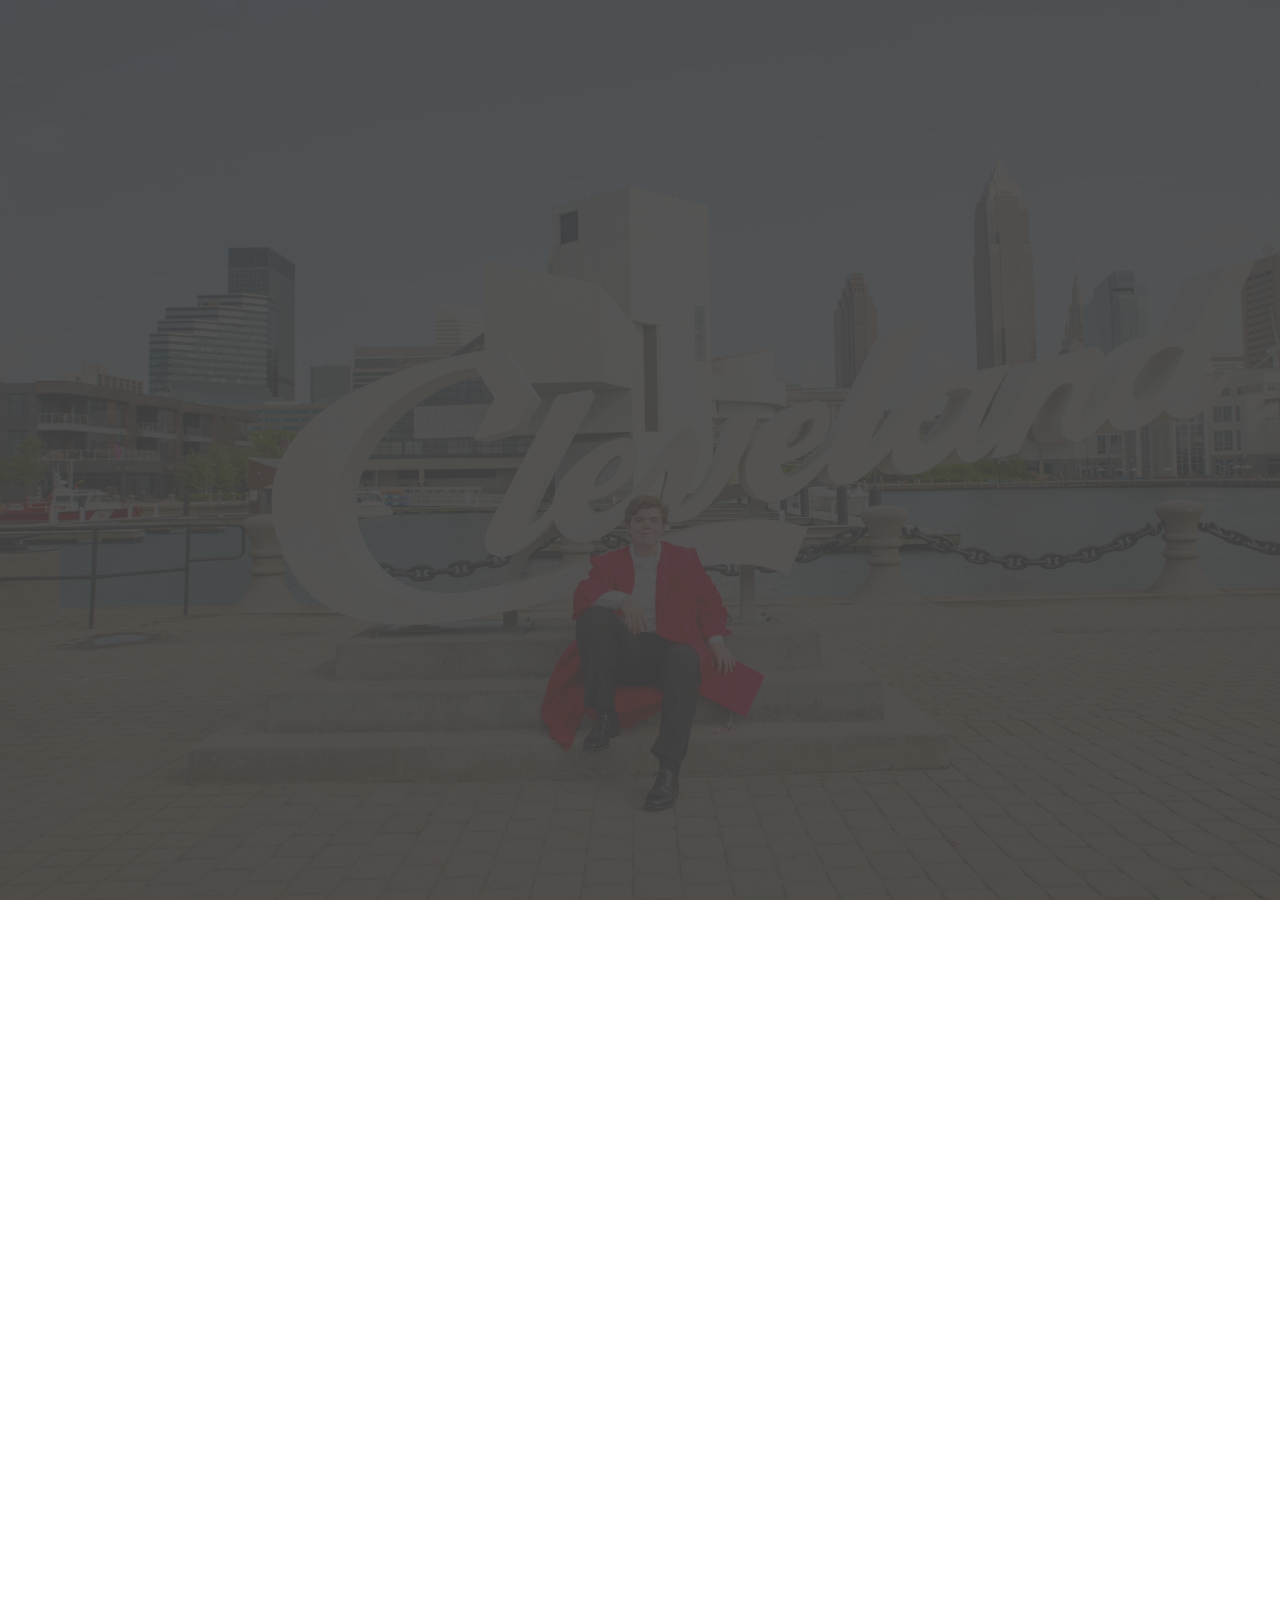
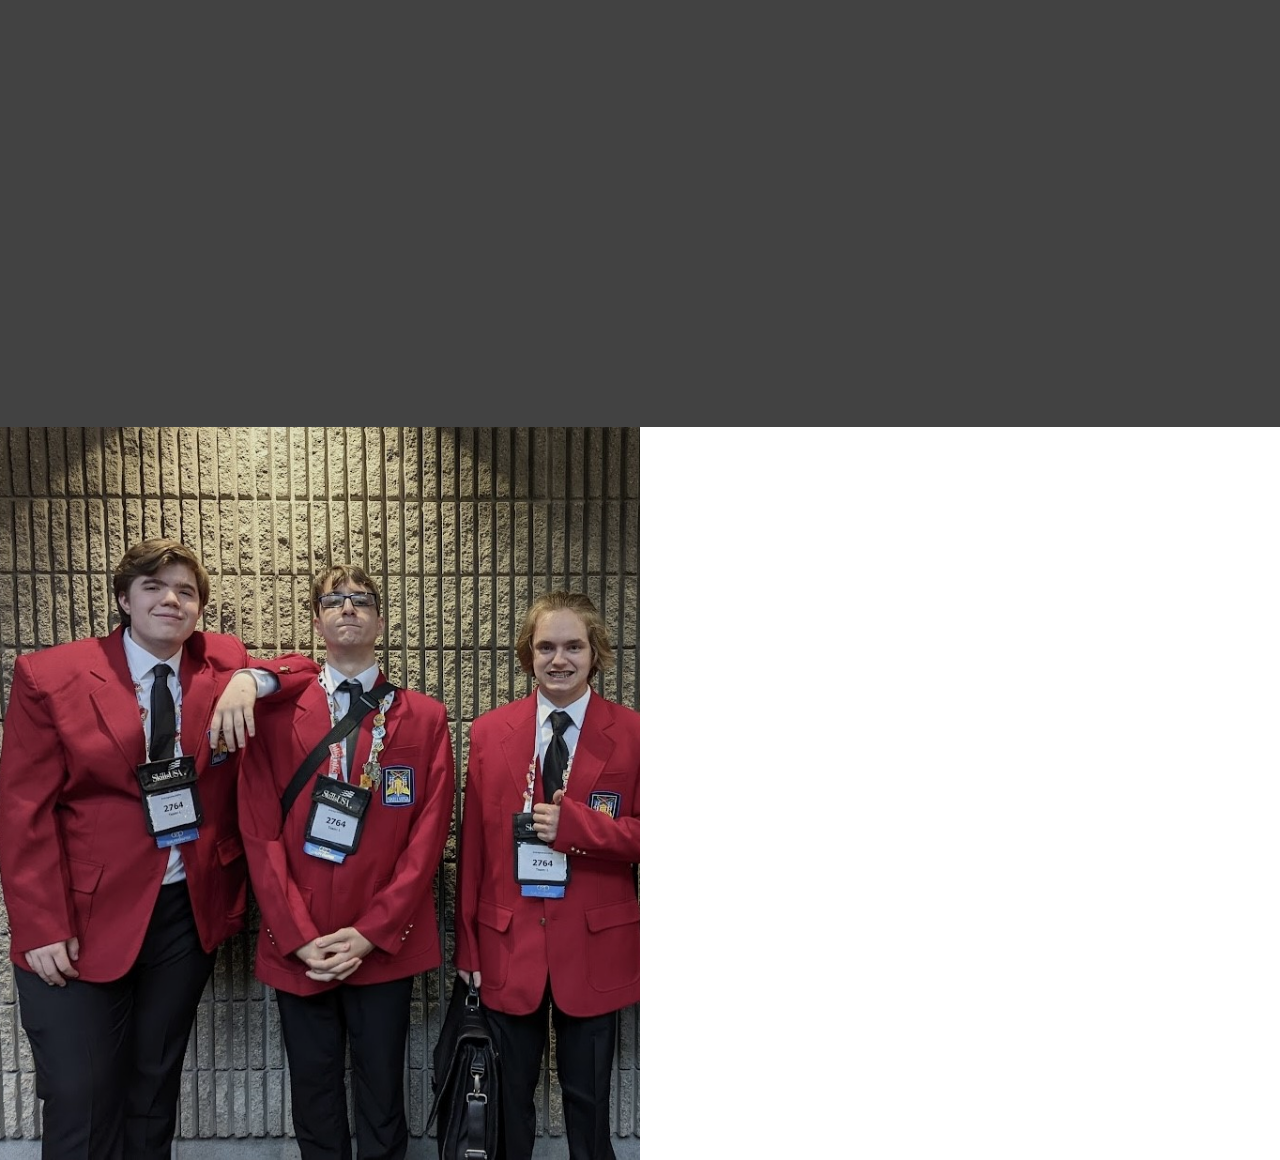
<file: index.html>
<!DOCTYPE HTML>
<html>
	<head>
	<meta charset="utf-8">
	<meta http-equiv="X-UA-Compatible" content="IE=edge">
	<title>Home | Gavin Rupert</title>
	<meta name="viewport" content="width=device-width, initial-scale=1">
	<meta name="description" content="Gavin Rupert's personal portfolio site" />
	<meta name="keywords" content="gavin rupert, rupert gavin" />
  	<!-- Facebook and Twitter integration -->
	<meta property="og:title" content=""/>
	<meta property="og:image" content=""/>
	<meta property="og:url" content=""/>
	<meta property="og:site_name" content=""/>
	<meta property="og:description" content=""/>
	<meta name="twitter:title" content="" />
	<meta name="twitter:image" content="" />
	<meta name="twitter:url" content="" />
	<meta name="twitter:card" content="" />
	<link href="images/logo.png" rel="icon" media="(prefers-color-scheme: light)">
	<link href="images/logo2.png" rel="icon" media="(prefers-color-scheme: dark)">
	<link href="https://fonts.googleapis.com/css?family=Space+Mono" rel="stylesheet">
	<link href="https://fonts.googleapis.com/css?family=Kaushan+Script" rel="stylesheet">
	<link rel="stylesheet" href="css/animate.css">
	<link rel="stylesheet" href="css/icomoon.css">
	<link rel="stylesheet" href="css/bootstrap.css">
	<link rel="stylesheet" href="css/style.css">
	<script src="js/modernizr-2.6.2.min.js"></script>
	</head>
	<body>
	<style>@import url('https://fonts.googleapis.com/css2?family=League+Spartan:wght@300;500;700&display=swap');</style>
	<div class="fh5co-loader"></div>
	
	<div id="page">	
	<header id="fh5co-header" class="fh5co-cover js-fullheight" role="banner" style="background-image:url(images/cover_bg_3.jpg);" data-stellar-background-ratio="0.5">
		<div class="overlay"></div>
		<div class="container">
			<div class="row">
				<div class="col-md-8 col-md-offset-2 text-center">
					<div class="display-t js-fullheight">
						<div class="display-tc js-fullheight animate-box" data-animate-effect="fadeIn">
							<div class="profile-thumb" style="background: url(images/cover.jpg);"></div>
							<h1><span>Gavin Rupert</span></h1>
							<h3><span>Designer</span></h3>
							<p>
								<ul class="fh5co-social-icons">
									<!---<li><a href="#"><i class="icon-twitter2"></i></a></li>-->
									<li><a href="https://www.linkedin.com/in/gavin-rupert/"><i class="icon-linkedin2"></i></a></li>
									<li><a href="https://dribbble.com/klucx"><i class="icon-dribbble2"></i></a></li>
								</ul>
							</p>
						</div>
					</div>
				</div>
			</div>
		</div>
	</header>

	<div id="fh5co-about" class="animate-box">
		<div class="container">
			<div class="row">
				<div class="col-md-8 col-md-offset-2 text-center fh5co-heading">
					<h2>About Me</h2>
				</div>
			</div>
			<div class="row">
				<div class="col-md-4">
					<ul class="info">
						<li><span class="first-block">Full Name:</span><span class="second-block">Gavin Rupert</span></li>
						<li><span class="first-block">Phone:</span><span class="second-block">(440) 610-0881</span></li>
						<li><span class="first-block">Email:</span><span class="second-block">grupe05@icloud.com</span></li>
					</ul>
				</div>
				<div class="col-md-8">
					<h2>Hello There!</h2>
					<p>My full name is Gavin Tyler Rupert, and I’m a new UI/UX Designer out of Northeast Ohio. My dedication and attraction to user interface and user experience insure that any client recieves top of the line results.						</p>
					<p>Through my encounters in the workforce and through my education, I've gained extensive knowledge in communication and flexibility, which is what allowed me to come as far as I have. Furthermore, I've begun to understand the importance of the role that verbal communication plays amongst clients and peers.
					</p>
					<p>
						<ul class="fh5co-social-icons">
							<!---<li><a href="#"><i class="icon-twitter2"></i></a></li>-->
							<li><a href="https://www.linkedin.com/in/gavin-rupert/"><i class="icon-linkedin2"></i></a></li>
							<li><a href="https://dribbble.com/klucx"><i class="icon-dribbble2"></i></a></li>
						</ul>
					</p>
				</div>
			</div>
		</div>
	</div>

	<div id="fh5co-resume" class="fh5co-bg-color">
		<div class="container">
			<div class="row animate-box">
				<div class="col-md-8 col-md-offset-2 text-center fh5co-heading">
					<h2>My Resume</h2>
				</div>
			</div>
			<div class="row">
				<div class="col-md-12 col-md-offset-0">
					<ul class="timeline">
						<li class="timeline-heading text-center animate-box">
							<div><h3>Work Experience</h3></div>
						</li>
						<li class="animate-box timeline-unverted">
							<div class="timeline-badge"><i class="icon-suitcase"></i></div>
							<div class="timeline-panel">
								<div class="timeline-heading">
									<h3 class="timeline-title">Customer Service Specialist</h3>
									<span class="company">Dick's Sporting Goods | August 2021 - Current</span>
								</div>
								<div class="timeline-body">
									<p>At Dick's Sporting Goods, I act mainly as a customer service specialist, while being trained in other departments. <br> <br> Using my skills and knowledge of clothing and sportswear to provide a swift experience for customers along with providing assistance to anyone who requires it.</p>
								</div>
							</div>
						</li>
						<!---<li class="animate-box timeline-unverted">
							<div class="timeline-badge"><i class="icon-suitcase"></i></div>
							<div class="timeline-panel">
								<div class="timeline-heading">
									<h3 class="timeline-title">UI/UX Designer</h3>
									<span class="company">Company Name - 2010 - 2012</span>
								</div>
								<div class="timeline-body">
									<p>Far far away, behind the word mountains, far from the countries Vokalia and Consonantia, there live the blind texts.</p>
								</div>
							</div>
						</li>-->

						<br>
						<li class="timeline-heading text-center animate-box">
							<div><h3>Education</h3></div>
						</li>
						<li class="timeline-inverted animate-box">
							<div class="timeline-badge"><i class="icon-graduation-cap"></i></div>
							<div class="timeline-panel">
								<div class="timeline-heading">
									<h3 class="timeline-title">Lakeshore Compact CTE - Programming & Software Development</h3>
									<span class="company">Lakeshore Compact CTE | August 2021 - May 2023</span>
								</div>
								<div class="timeline-body">
									<p>Lakeshore Compact's Career Technical Education is an educational environment preparing students for the workforce. In this system, I take the Programming & Software Development program.</p>
								</div>
							</div>
						</li>
						<li class="animate-box timeline-unverted">
							<div class="timeline-badge"><i class="icon-graduation-cap"></i></div>
							<div class="timeline-panel">
								<div class="timeline-heading">
									<h3 class="timeline-title">Univeristy of Cincinnati</h3>
									<span class="company">Univeristy of Cincinnati | August 2023 - April 2028</span>
								</div>
								<div class="timeline-body">
									<p>The University of Cincinnati is a nationally recognized institution of higher education located in Cincinnati, Ohio. Under the college of engineering and applied sciences, I will continue my major in Computer Engineering to gain an in-depth understanding of a hardware, software mix of systems along with improving professional development.</p>
								</div>
							</div>
						</li>
						<!---<li class="timeline-inverted animate-box">
							<div class="timeline-badge"><i class="icon-graduation-cap"></i></div>
							<div class="timeline-panel">
								<div class="timeline-heading">
									<h3 class="timeline-title">Diploma Course</h3>
									<span class="company">College Name - 1999 - 2001</span>
								</div>
								<div class="timeline-body">
									<p>Far far away, behind the word mountains, they live in Bookmarksgrove right at the coast of the Semantics, a large language ocean.</p>
								</div>
							</div>
						</li>
						<li class="animate-box timeline-unverted">
							<div class="timeline-badge"><i class="icon-graduation-cap"></i></div>
							<div class="timeline-panel">
								<div class="timeline-heading">
									<h3 class="timeline-title">Graduation</h3>
									<span class="company">College Name - 1994 - 1998</span>
								</div>
								<div class="timeline-body">
									<p>Far far away, behind the word mountains, far from the countries Vokalia and Consonantia, there live the blind texts.</p>
								</div>
							</div>
						</li>
						--->
			    	</ul>
				</div>
			</div>
		</div>
	</div>

	<div id="fh5co-work" class="fh5co-bg-dark">
		<div class="container">
			<div class="row animate-box">
				<div class="col-md-8 col-md-offset-2 text-center fh5co-heading">
					<h2>My Work</h2>
				</div>
			</div>
			<div class="row">
				<div class="col-md-3 text-center col-padding animate-box">
					<a href="nfty.html" class="work" style="background-image: url(images/nfty.png);">
						<div class="desc">
							<h3>NFTy</h3>
							<span>Mobile Design</span>
						</div>
					</a>
				</div>
				<div class="col-md-3 text-center col-padding animate-box">
					<a href="stwiki.html" class="work" style="background-image: url(images/stwiki.png);">
						<div class="desc">
							<h3>Stranger Things Wiki</h3>
							<span>Mobile Design</span>
						</div>
					</a>
				</div>
				<div class="col-md-3 text-center col-padding animate-box">
					<a href="vaughn.html" class="work" style="background-image: url(images/vaughn.png);">
						<div class="desc">
							<h3>Vaughn</h3>
							<span>Web Design</span>
						</div>
					</a>
				</div>
				<div class="col-md-3 text-center col-padding animate-box">
					<a href="limelight.html" class="work" style="background-image: url(images/limelight.png);">
						<div class="desc">
							<h3>LimeLight</h3>
							<span>Mobile Design</span>
						</div>
					</a>
				</div>
				<!--<div class="col-md-3 text-center col-padding animate-box">
					<a href="#" class="work" style="background-image: url(images/portfolio-4.jpg);">
						<div class="desc">
							<h3>Project Name</h3>
							<span>Design</span>
						</div>
					</a>
				</div>
				<div class="col-md-3 text-center col-padding animate-box">
					<a href="#" class="work" style="background-image: url(images/portfolio-5.jpg);">
						<div class="desc">
							<h3>Project Name</h3>
							<span>Website</span>
						</div>
					</a>
				</div>
				<div class="col-md-3 text-center col-padding animate-box">
					<a href="#" class="work" style="background-image: url(images/portfolio-6.jpg);">
						<div class="desc">
							<h3>Project Name</h3>
							<span>Illustration</span>
						</div>
					</a>
				</div>
				<div class="col-md-3 text-center col-padding animate-box">
					<a href="#" class="work" style="background-image: url(images/portfolio-7.jpg);">
						<div class="desc">
							<h3>Project Name</h3>
							<span>Brading</span>
						</div>
					</a>
				</div>
				<div class="col-md-3 text-center col-padding animate-box">
					<a href="#" class="work" style="background-image: url(images/portfolio-8.jpg);">
						<div class="desc">
							<h3>Project Name</h3>
							<span>Illustration</span>
						</div>
					</a>
				</div>-->
			</div>
		</div>
	</div>

	<div id="fh5co-consult">
		<div class="video fh5co-video" style="background-image: url(images/contactimg.jpg);">
			<div class="overlay"></div>
		</div>
		<div class="choose animate-box">
			<h2>Contact Me</h2>
			<form action="https://api.web3forms.com/submit" method="POST" id="form">
				<input type="hidden" name="access_key" value="bf6989d1-9dd4-404a-843c-52afd0fcfe81" />
				<input type="hidden" name="subject" value="New Submission from Web3Forms" />
				<input type="hidden" name="redirect" value="https://web3forms.com/success" />
				<input type="checkbox" name="botcheck" id="" style="display: none;" />
				<div class="row form-group">
					<div class="col-md-6">
						<input type="text" name="name" id="name" class="form-control" placeholder="Your name">
					</div>
				</div>

				<div class="row form-group">
					<div class="col-md-12">
						<input type="email" id="email" name="email" class="form-control" placeholder="Your email address">
					</div>
				</div>

				<div class="row form-group">
					<div class="col-md-12">
						<textarea name="message" id="message" cols="30" rows="10" class="form-control" placeholder="Your message"></textarea>
					</div>
				</div>
				<div class="form-group">
					<input type="submit" value="Send Message" class="btn btn-primary">
				</div>

			</form>	
		</div>
	</div>
	
	<!---<div id="fh5co-footer">
		<div class="container">
			<div class="row">
				<div class="col-md-12">
					<p>&copy; 2017 Free HTML5 Template. All Rights Reserved. <br>Designed by <a href="http://freehtml5.co" target="_blank">FreeHTML5.co</a> Demo Images: <a href="http://unsplash.com" target="_blank">Unsplash</a></p>
				</div>
			</div>
		</div>
	</div>--->

	<div class="gototop js-top">
		<a href="#" class="js-gotop"><i class="icon-arrow-up22"></i></a>
	</div>
	
	<!-- jQuery -->
	<script src="js/jquery.min.js"></script>
	<!-- jQuery Easing -->
	<script src="js/jquery.easing.1.3.js"></script>
	<!-- Bootstrap -->
	<script src="js/bootstrap.min.js"></script>
	<!-- Waypoints -->
	<script src="js/jquery.waypoints.min.js"></script>
	<!-- Stellar Parallax -->
	<script src="js/jquery.stellar.min.js"></script>
	<!-- Main -->
	<script src="js/main.js"></script>

	</body>
</html>
</file>
<file: nfty.html>
<!DOCTYPE HTML>
<html>
	<head>
	<meta charset="utf-8">
	<meta http-equiv="X-UA-Compatible" content="IE=edge">
	<title>NFTy | Gavin Rupert</title>
	<meta name="viewport" content="width=device-width, initial-scale=1">
	<meta name="description" content="Gavin Rupert's personal portfolio site" />
	<meta name="keywords" content="gavin rupert, rupert gavin" />
  	<!-- Facebook and Twitter integration -->
	<meta property="og:title" content=""/>
	<meta property="og:image" content=""/>
	<meta property="og:url" content=""/>
	<meta property="og:site_name" content=""/>
	<meta property="og:description" content=""/>
	<meta name="twitter:title" content="" />
	<meta name="twitter:image" content="" />
	<meta name="twitter:url" content="" />
	<meta name="twitter:card" content="" />
    <link rel="icon" type = "image/x-icon" href = "images/logo2.png">
	<link href="https://fonts.googleapis.com/css?family=Space+Mono" rel="stylesheet">
	<link href="https://fonts.googleapis.com/css?family=Kaushan+Script" rel="stylesheet">
	
	<!-- Animate.css -->
	<link rel="stylesheet" href="css/animate.css">
	<!-- Icomoon Icon Fonts-->
	<link rel="stylesheet" href="css/icomoon.css">
	<!-- Bootstrap  -->
	<link rel="stylesheet" href="css/bootstrap.css">

	<!-- Theme style  -->
	<link rel="stylesheet" href="css/style.css">

	<!-- Modernizr JS -->
	<script src="js/modernizr-2.6.2.min.js"></script>
	<!-- FOR IE9 below -->
	<!--[if lt IE 9]>
	<script src="js/respond.min.js"></script>
	<![endif]-->

	</head>
	<body>
	<style>@import url('https://fonts.googleapis.com/css2?family=League+Spartan:wght@300;500;700&display=swap');</style>
    <div class="fh5co-loader"></div>

    <div id="fh5co-about" class="animate-box">
		<div class="container">
			<div class="row">
				<div class="col-md-8 col-md-offset-2 text-center fh5co-heading">
					<h2>NFTy</h2>
				</div>
			</div>
			<div class="row">
				<div class="col-md-8">
					<h2>Hello There!</h2>
					<p>My full name is Gavin Tyler Rupert, and I’m a new UI/UX Designer out of Northeast Ohio. My dedication and attraction to user interface and user experience insure that any client recieves top of the line results.						</p>
					<p>Through my encounters in the workforce and through my education, I've gained extensive knowledge in communication and flexibility, which is what allowed me to come as far as I have. Furthermore, I've begun to understand the importance of the role that verbal communication plays amongst clients and peers.
					</p>
					<p>
						<ul class="fh5co-social-icons">
							<!---<li><a href="#"><i class="icon-twitter2"></i></a></li>-->
							<li><a href="https://www.linkedin.com/in/gavin-rupert/"><i class="icon-linkedin2"></i></a></li>
							<li><a href="https://dribbble.com/klucx"><i class="icon-dribbble2"></i></a></li>
						</ul>
					</p>
				</div>
			</div>
		</div>
	</div>







</body>
</html>
</file>
<file: css/icomoon.css>
@font-face {
    font-family: 'icomoon';
    src:    url('fonts/icomoon.eot?1oniuf');
    src:    url('fonts/icomoon.eot?1oniuf#iefix') format('embedded-opentype'),
        url('fonts/icomoon.ttf?1oniuf') format('truetype'),
        url('fonts/icomoon.woff?1oniuf') format('woff'),
        url('fonts/icomoon.svg?1oniuf#icomoon') format('svg');
    font-weight: normal;
    font-style: normal;
}

[class^="icon-"], [class*=" icon-"] {
    /* use !important to prevent issues with browser extensions that change fonts */
    font-family: 'icomoon' !important;
    speak: none;
    font-style: normal;
    font-weight: normal;
    font-variant: normal;
    text-transform: none;
    line-height: 1;

    /* Better Font Rendering =========== */
    -webkit-font-smoothing: antialiased;
    -moz-osx-font-smoothing: grayscale;
}

.icon-mobile:before {
    content: "\e000";
}
.icon-laptop:before {
    content: "\e001";
}
.icon-desktop:before {
    content: "\e002";
}
.icon-tablet:before {
    content: "\e003";
}
.icon-phone:before {
    content: "\e004";
}
.icon-document:before {
    content: "\e005";
}
.icon-documents:before {
    content: "\e006";
}
.icon-search:before {
    content: "\e007";
}
.icon-clipboard:before {
    content: "\e008";
}
.icon-newspaper:before {
    content: "\e009";
}
.icon-notebook:before {
    content: "\e00a";
}
.icon-book-open:before {
    content: "\e00b";
}
.icon-browser:before {
    content: "\e00c";
}
.icon-calendar:before {
    content: "\e00d";
}
.icon-presentation:before {
    content: "\e00e";
}
.icon-picture:before {
    content: "\e00f";
}
.icon-pictures:before {
    content: "\e010";
}
.icon-video:before {
    content: "\e011";
}
.icon-camera:before {
    content: "\e012";
}
.icon-printer:before {
    content: "\e013";
}
.icon-toolbox:before {
    content: "\e014";
}
.icon-briefcase:before {
    content: "\e015";
}
.icon-wallet:before {
    content: "\e016";
}
.icon-gift:before {
    content: "\e017";
}
.icon-bargraph:before {
    content: "\e018";
}
.icon-grid:before {
    content: "\e019";
}
.icon-expand:before {
    content: "\e01a";
}
.icon-focus:before {
    content: "\e01b";
}
.icon-edit:before {
    content: "\e01c";
}
.icon-adjustments:before {
    content: "\e01d";
}
.icon-ribbon:before {
    content: "\e01e";
}
.icon-hourglass:before {
    content: "\e01f";
}
.icon-lock:before {
    content: "\e020";
}
.icon-megaphone:before {
    content: "\e021";
}
.icon-shield:before {
    content: "\e022";
}
.icon-trophy:before {
    content: "\e023";
}
.icon-flag:before {
    content: "\e024";
}
.icon-map:before {
    content: "\e025";
}
.icon-puzzle:before {
    content: "\e026";
}
.icon-basket:before {
    content: "\e027";
}
.icon-envelope:before {
    content: "\e028";
}
.icon-streetsign:before {
    content: "\e029";
}
.icon-telescope:before {
    content: "\e02a";
}
.icon-gears:before {
    content: "\e02b";
}
.icon-key:before {
    content: "\e02c";
}
.icon-paperclip:before {
    content: "\e02d";
}
.icon-attachment:before {
    content: "\e02e";
}
.icon-pricetags:before {
    content: "\e02f";
}
.icon-lightbulb:before {
    content: "\e030";
}
.icon-layers:before {
    content: "\e031";
}
.icon-pencil:before {
    content: "\e032";
}
.icon-tools:before {
    content: "\e033";
}
.icon-tools-2:before {
    content: "\e034";
}
.icon-scissors:before {
    content: "\e035";
}
.icon-paintbrush:before {
    content: "\e036";
}
.icon-magnifying-glass:before {
    content: "\e037";
}
.icon-circle-compass:before {
    content: "\e038";
}
.icon-linegraph:before {
    content: "\e039";
}
.icon-mic:before {
    content: "\e03a";
}
.icon-strategy:before {
    content: "\e03b";
}
.icon-beaker:before {
    content: "\e03c";
}
.icon-caution:before {
    content: "\e03d";
}
.icon-recycle:before {
    content: "\e03e";
}
.icon-anchor:before {
    content: "\e03f";
}
.icon-profile-male:before {
    content: "\e040";
}
.icon-profile-female:before {
    content: "\e041";
}
.icon-bike:before {
    content: "\e042";
}
.icon-wine:before {
    content: "\e043";
}
.icon-hotairballoon:before {
    content: "\e044";
}
.icon-globe:before {
    content: "\e045";
}
.icon-genius:before {
    content: "\e046";
}
.icon-map-pin:before {
    content: "\e047";
}
.icon-dial:before {
    content: "\e048";
}
.icon-chat:before {
    content: "\e049";
}
.icon-heart:before {
    content: "\e04a";
}
.icon-cloud:before {
    content: "\e04b";
}
.icon-upload:before {
    content: "\e04c";
}
.icon-download:before {
    content: "\e04d";
}
.icon-target:before {
    content: "\e04e";
}
.icon-hazardous:before {
    content: "\e04f";
}
.icon-piechart:before {
    content: "\e050";
}
.icon-speedometer:before {
    content: "\e051";
}
.icon-global:before {
    content: "\e052";
}
.icon-compass:before {
    content: "\e053";
}
.icon-lifesaver:before {
    content: "\e054";
}
.icon-clock:before {
    content: "\e055";
}
.icon-aperture:before {
    content: "\e056";
}
.icon-quote:before {
    content: "\e057";
}
.icon-scope:before {
    content: "\e058";
}
.icon-alarmclock:before {
    content: "\e059";
}
.icon-refresh:before {
    content: "\e05a";
}
.icon-happy:before {
    content: "\e05b";
}
.icon-sad:before {
    content: "\e05c";
}
.icon-facebook:before {
    content: "\e05d";
}
.icon-twitter:before {
    content: "\e05e";
}
.icon-googleplus:before {
    content: "\e05f";
}
.icon-rss:before {
    content: "\e060";
}
.icon-tumblr:before {
    content: "\e061";
}
.icon-linkedin:before {
    content: "\e062";
}
.icon-dribbble:before {
    content: "\e063";
}
.icon-box2:before {
    content: "\ea82";
}
.icon-write:before {
    content: "\ea83";
}
.icon-clock2:before {
    content: "\ea84";
}
.icon-reply2:before {
    content: "\ea85";
}
.icon-reply-all2:before {
    content: "\ea86";
}
.icon-forward2:before {
    content: "\ea87";
}
.icon-flag2:before {
    content: "\ea88";
}
.icon-search2:before {
    content: "\ea89";
}
.icon-trash2:before {
    content: "\ea8a";
}
.icon-envelope2:before {
    content: "\ea8b";
}
.icon-bubble:before {
    content: "\ea8c";
}
.icon-bubbles:before {
    content: "\ea8d";
}
.icon-user2:before {
    content: "\ea8e";
}
.icon-users2:before {
    content: "\ea8f";
}
.icon-cloud2:before {
    content: "\ea90";
}
.icon-download2:before {
    content: "\ea91";
}
.icon-upload2:before {
    content: "\ea92";
}
.icon-rain:before {
    content: "\ea93";
}
.icon-sun:before {
    content: "\ea94";
}
.icon-moon2:before {
    content: "\ea95";
}
.icon-bell2:before {
    content: "\ea96";
}
.icon-folder2:before {
    content: "\ea97";
}
.icon-pin2:before {
    content: "\ea98";
}
.icon-sound2:before {
    content: "\ea99";
}
.icon-microphone:before {
    content: "\ea9a";
}
.icon-camera2:before {
    content: "\ea9b";
}
.icon-image2:before {
    content: "\ea9c";
}
.icon-cog2:before {
    content: "\ea9d";
}
.icon-calendar2:before {
    content: "\ea9e";
}
.icon-book2:before {
    content: "\ea9f";
}
.icon-map-marker:before {
    content: "\eaa0";
}
.icon-store:before {
    content: "\eaa1";
}
.icon-support:before {
    content: "\eaa2";
}
.icon-tag2:before {
    content: "\eaa3";
}
.icon-heart2:before {
    content: "\eaa4";
}
.icon-video-camera:before {
    content: "\eaa5";
}
.icon-trophy2:before {
    content: "\eaa6";
}
.icon-cart:before {
    content: "\eaa7";
}
.icon-eye2:before {
    content: "\eaa8";
}
.icon-cancel:before {
    content: "\eaa9";
}
.icon-chart:before {
    content: "\eaaa";
}
.icon-target2:before {
    content: "\eaab";
}
.icon-printer2:before {
    content: "\eaac";
}
.icon-location2:before {
    content: "\eaad";
}
.icon-bookmark2:before {
    content: "\eaae";
}
.icon-monitor:before {
    content: "\eaaf";
}
.icon-cross2:before {
    content: "\eab0";
}
.icon-plus2:before {
    content: "\eab1";
}
.icon-left:before {
    content: "\eab2";
}
.icon-up:before {
    content: "\eab3";
}
.icon-browser2:before {
    content: "\eab4";
}
.icon-windows:before {
    content: "\eab5";
}
.icon-switch2:before {
    content: "\eab6";
}
.icon-dashboard:before {
    content: "\eab7";
}
.icon-play:before {
    content: "\eab8";
}
.icon-fast-forward:before {
    content: "\eab9";
}
.icon-next:before {
    content: "\eaba";
}
.icon-refresh2:before {
    content: "\eabb";
}
.icon-film:before {
    content: "\eabc";
}
.icon-home2:before {
    content: "\eabd";
}
.icon-add-to-list:before {
    content: "\e901";
}
.icon-classic-computer:before {
    content: "\e902";
}
.icon-controller-fast-backward:before {
    content: "\e903";
}
.icon-creative-commons-attribution:before {
    content: "\e904";
}
.icon-creative-commons-noderivs:before {
    content: "\e905";
}
.icon-creative-commons-noncommercial-eu:before {
    content: "\e906";
}
.icon-creative-commons-noncommercial-us:before {
    content: "\e907";
}
.icon-creative-commons-public-domain:before {
    content: "\e908";
}
.icon-creative-commons-remix:before {
    content: "\e909";
}
.icon-creative-commons-share:before {
    content: "\e90a";
}
.icon-creative-commons-sharealike:before {
    content: "\e90b";
}
.icon-creative-commons:before {
    content: "\e90c";
}
.icon-document-landscape:before {
    content: "\e90d";
}
.icon-remove-user:before {
    content: "\e90e";
}
.icon-warning:before {
    content: "\e90f";
}
.icon-arrow-bold-down:before {
    content: "\e910";
}
.icon-arrow-bold-left:before {
    content: "\e911";
}
.icon-arrow-bold-right:before {
    content: "\e912";
}
.icon-arrow-bold-up:before {
    content: "\e913";
}
.icon-arrow-down:before {
    content: "\e914";
}
.icon-arrow-left:before {
    content: "\e915";
}
.icon-arrow-long-down:before {
    content: "\e916";
}
.icon-arrow-long-left:before {
    content: "\e917";
}
.icon-arrow-long-right:before {
    content: "\e918";
}
.icon-arrow-long-up:before {
    content: "\e919";
}
.icon-arrow-right:before {
    content: "\e91a";
}
.icon-arrow-up:before {
    content: "\e91b";
}
.icon-arrow-with-circle-down:before {
    content: "\e91c";
}
.icon-arrow-with-circle-left:before {
    content: "\e91d";
}
.icon-arrow-with-circle-right:before {
    content: "\e91e";
}
.icon-arrow-with-circle-up:before {
    content: "\e91f";
}
.icon-bookmark:before {
    content: "\e920";
}
.icon-bookmarks:before {
    content: "\e921";
}
.icon-chevron-down:before {
    content: "\e922";
}
.icon-chevron-left:before {
    content: "\e923";
}
.icon-chevron-right:before {
    content: "\e924";
}
.icon-chevron-small-down:before {
    content: "\e925";
}
.icon-chevron-small-left:before {
    content: "\e926";
}
.icon-chevron-small-right:before {
    content: "\e927";
}
.icon-chevron-small-up:before {
    content: "\e928";
}
.icon-chevron-thin-down:before {
    content: "\e929";
}
.icon-chevron-thin-left:before {
    content: "\e92a";
}
.icon-chevron-thin-right:before {
    content: "\e92b";
}
.icon-chevron-thin-up:before {
    content: "\e92c";
}
.icon-chevron-up:before {
    content: "\e92d";
}
.icon-chevron-with-circle-down:before {
    content: "\e92e";
}
.icon-chevron-with-circle-left:before {
    content: "\e92f";
}
.icon-chevron-with-circle-right:before {
    content: "\e930";
}
.icon-chevron-with-circle-up:before {
    content: "\e931";
}
.icon-cloud3:before {
    content: "\e932";
}
.icon-controller-fast-forward:before {
    content: "\e933";
}
.icon-controller-jump-to-start:before {
    content: "\e934";
}
.icon-controller-next:before {
    content: "\e935";
}
.icon-controller-paus:before {
    content: "\e936";
}
.icon-controller-play:before {
    content: "\e937";
}
.icon-controller-record:before {
    content: "\e938";
}
.icon-controller-stop:before {
    content: "\e939";
}
.icon-controller-volume:before {
    content: "\e93a";
}
.icon-dot-single:before {
    content: "\e93b";
}
.icon-dots-three-horizontal:before {
    content: "\e93c";
}
.icon-dots-three-vertical:before {
    content: "\e93d";
}
.icon-dots-two-horizontal:before {
    content: "\e93e";
}
.icon-dots-two-vertical:before {
    content: "\e93f";
}
.icon-download3:before {
    content: "\e940";
}
.icon-emoji-flirt:before {
    content: "\e941";
}
.icon-flow-branch:before {
    content: "\e942";
}
.icon-flow-cascade:before {
    content: "\e943";
}
.icon-flow-line:before {
    content: "\e944";
}
.icon-flow-parallel:before {
    content: "\e945";
}
.icon-flow-tree:before {
    content: "\e946";
}
.icon-install:before {
    content: "\e947";
}
.icon-layers2:before {
    content: "\e948";
}
.icon-open-book:before {
    content: "\e949";
}
.icon-resize-100:before {
    content: "\e94a";
}
.icon-resize-full-screen:before {
    content: "\e94b";
}
.icon-save:before {
    content: "\e94c";
}
.icon-select-arrows:before {
    content: "\e94d";
}
.icon-sound-mute:before {
    content: "\e94e";
}
.icon-sound:before {
    content: "\e94f";
}
.icon-trash:before {
    content: "\e950";
}
.icon-triangle-down:before {
    content: "\e951";
}
.icon-triangle-left:before {
    content: "\e952";
}
.icon-triangle-right:before {
    content: "\e953";
}
.icon-triangle-up:before {
    content: "\e954";
}
.icon-uninstall:before {
    content: "\e955";
}
.icon-upload-to-cloud:before {
    content: "\e956";
}
.icon-upload3:before {
    content: "\e957";
}
.icon-add-user:before {
    content: "\e958";
}
.icon-address:before {
    content: "\e959";
}
.icon-adjust:before {
    content: "\e95a";
}
.icon-air:before {
    content: "\e95b";
}
.icon-aircraft-landing:before {
    content: "\e95c";
}
.icon-aircraft-take-off:before {
    content: "\e95d";
}
.icon-aircraft:before {
    content: "\e95e";
}
.icon-align-bottom:before {
    content: "\e95f";
}
.icon-align-horizontal-middle:before {
    content: "\e960";
}
.icon-align-left:before {
    content: "\e961";
}
.icon-align-right:before {
    content: "\e962";
}
.icon-align-top:before {
    content: "\e963";
}
.icon-align-vertical-middle:before {
    content: "\e964";
}
.icon-archive:before {
    content: "\e965";
}
.icon-area-graph:before {
    content: "\e966";
}
.icon-attachment2:before {
    content: "\e967";
}
.icon-awareness-ribbon:before {
    content: "\e968";
}
.icon-back-in-time:before {
    content: "\e969";
}
.icon-back:before {
    content: "\e96a";
}
.icon-bar-graph:before {
    content: "\e96b";
}
.icon-battery:before {
    content: "\e96c";
}
.icon-beamed-note:before {
    content: "\e96d";
}
.icon-bell:before {
    content: "\e96e";
}
.icon-blackboard:before {
    content: "\e96f";
}
.icon-block:before {
    content: "\e970";
}
.icon-book:before {
    content: "\e971";
}
.icon-bowl:before {
    content: "\e972";
}
.icon-box:before {
    content: "\e973";
}
.icon-briefcase2:before {
    content: "\e974";
}
.icon-browser3:before {
    content: "\e975";
}
.icon-brush:before {
    content: "\e976";
}
.icon-bucket:before {
    content: "\e977";
}
.icon-cake:before {
    content: "\e978";
}
.icon-calculator:before {
    content: "\e979";
}
.icon-calendar3:before {
    content: "\e97a";
}
.icon-camera3:before {
    content: "\e97b";
}
.icon-ccw:before {
    content: "\e97c";
}
.icon-chat2:before {
    content: "\e97d";
}
.icon-check:before {
    content: "\e97e";
}
.icon-circle-with-cross:before {
    content: "\e97f";
}
.icon-circle-with-minus:before {
    content: "\e980";
}
.icon-circle-with-plus:before {
    content: "\e981";
}
.icon-circle:before {
    content: "\e982";
}
.icon-circular-graph:before {
    content: "\e983";
}
.icon-clapperboard:before {
    content: "\e984";
}
.icon-clipboard2:before {
    content: "\e985";
}
.icon-clock3:before {
    content: "\e986";
}
.icon-code:before {
    content: "\e987";
}
.icon-cog:before {
    content: "\e988";
}
.icon-colours:before {
    content: "\e989";
}
.icon-compass2:before {
    content: "\e98a";
}
.icon-copy:before {
    content: "\e98b";
}
.icon-credit-card:before {
    content: "\e98c";
}
.icon-credit:before {
    content: "\e98d";
}
.icon-cross:before {
    content: "\e98e";
}
.icon-cup:before {
    content: "\e98f";
}
.icon-cw:before {
    content: "\e990";
}
.icon-cycle:before {
    content: "\e991";
}
.icon-database:before {
    content: "\e992";
}
.icon-dial-pad:before {
    content: "\e993";
}
.icon-direction:before {
    content: "\e994";
}
.icon-document2:before {
    content: "\e995";
}
.icon-documents2:before {
    content: "\e996";
}
.icon-drink:before {
    content: "\e997";
}
.icon-drive:before {
    content: "\e998";
}
.icon-drop:before {
    content: "\e999";
}
.icon-edit2:before {
    content: "\e99a";
}
.icon-email:before {
    content: "\e99b";
}
.icon-emoji-happy:before {
    content: "\e99c";
}
.icon-emoji-neutral:before {
    content: "\e99d";
}
.icon-emoji-sad:before {
    content: "\e99e";
}
.icon-erase:before {
    content: "\e99f";
}
.icon-eraser:before {
    content: "\e9a0";
}
.icon-export:before {
    content: "\e9a1";
}
.icon-eye:before {
    content: "\e9a2";
}
.icon-feather:before {
    content: "\e9a3";
}
.icon-flag3:before {
    content: "\e9a4";
}
.icon-flash:before {
    content: "\e9a5";
}
.icon-flashlight:before {
    content: "\e9a6";
}
.icon-flat-brush:before {
    content: "\e9a7";
}
.icon-folder-images:before {
    content: "\e9a8";
}
.icon-folder-music:before {
    content: "\e9a9";
}
.icon-folder-video:before {
    content: "\e9aa";
}
.icon-folder:before {
    content: "\e9ab";
}
.icon-forward:before {
    content: "\e9ac";
}
.icon-funnel:before {
    content: "\e9ad";
}
.icon-game-controller:before {
    content: "\e9ae";
}
.icon-gauge:before {
    content: "\e9af";
}
.icon-globe2:before {
    content: "\e9b0";
}
.icon-graduation-cap:before {
    content: "\e9b1";
}
.icon-grid2:before {
    content: "\e9b2";
}
.icon-hair-cross:before {
    content: "\e9b3";
}
.icon-hand:before {
    content: "\e9b4";
}
.icon-heart-outlined:before {
    content: "\e9b5";
}
.icon-heart3:before {
    content: "\e9b6";
}
.icon-help-with-circle:before {
    content: "\e9b7";
}
.icon-help:before {
    content: "\e9b8";
}
.icon-home:before {
    content: "\e9b9";
}
.icon-hour-glass:before {
    content: "\e9ba";
}
.icon-image-inverted:before {
    content: "\e9bb";
}
.icon-image:before {
    content: "\e9bc";
}
.icon-images:before {
    content: "\e9bd";
}
.icon-inbox:before {
    content: "\e9be";
}
.icon-infinity:before {
    content: "\e9bf";
}
.icon-info-with-circle:before {
    content: "\e9c0";
}
.icon-info:before {
    content: "\e9c1";
}
.icon-key2:before {
    content: "\e9c2";
}
.icon-keyboard:before {
    content: "\e9c3";
}
.icon-lab-flask:before {
    content: "\e9c4";
}
.icon-landline:before {
    content: "\e9c5";
}
.icon-language:before {
    content: "\e9c6";
}
.icon-laptop2:before {
    content: "\e9c7";
}
.icon-leaf:before {
    content: "\e9c8";
}
.icon-level-down:before {
    content: "\e9c9";
}
.icon-level-up:before {
    content: "\e9ca";
}
.icon-lifebuoy:before {
    content: "\e9cb";
}
.icon-light-bulb:before {
    content: "\e9cc";
}
.icon-light-down:before {
    content: "\e9cd";
}
.icon-light-up:before {
    content: "\e9ce";
}
.icon-line-graph:before {
    content: "\e9cf";
}
.icon-link:before {
    content: "\e9d0";
}
.icon-list:before {
    content: "\e9d1";
}
.icon-location-pin:before {
    content: "\e9d2";
}
.icon-location:before {
    content: "\e9d3";
}
.icon-lock-open:before {
    content: "\e9d4";
}
.icon-lock2:before {
    content: "\e9d5";
}
.icon-log-out:before {
    content: "\e9d6";
}
.icon-login:before {
    content: "\e9d7";
}
.icon-loop:before {
    content: "\e9d8";
}
.icon-magnet:before {
    content: "\e9d9";
}
.icon-magnifying-glass2:before {
    content: "\e9da";
}
.icon-mail:before {
    content: "\e9db";
}
.icon-man:before {
    content: "\e9dc";
}
.icon-map2:before {
    content: "\e9dd";
}
.icon-mask:before {
    content: "\e9de";
}
.icon-medal:before {
    content: "\e9df";
}
.icon-megaphone2:before {
    content: "\e9e0";
}
.icon-menu:before {
    content: "\e9e1";
}
.icon-message:before {
    content: "\e9e2";
}
.icon-mic2:before {
    content: "\e9e3";
}
.icon-minus:before {
    content: "\e9e4";
}
.icon-mobile2:before {
    content: "\e9e5";
}
.icon-modern-mic:before {
    content: "\e9e6";
}
.icon-moon:before {
    content: "\e9e7";
}
.icon-mouse:before {
    content: "\e9e8";
}
.icon-music:before {
    content: "\e9e9";
}
.icon-network:before {
    content: "\e9ea";
}
.icon-new-message:before {
    content: "\e9eb";
}
.icon-new:before {
    content: "\e9ec";
}
.icon-news:before {
    content: "\e9ed";
}
.icon-note:before {
    content: "\e9ee";
}
.icon-notification:before {
    content: "\e9ef";
}
.icon-old-mobile:before {
    content: "\e9f0";
}
.icon-old-phone:before {
    content: "\e9f1";
}
.icon-palette:before {
    content: "\e9f2";
}
.icon-paper-plane:before {
    content: "\e9f3";
}
.icon-pencil2:before {
    content: "\e9f4";
}
.icon-phone2:before {
    content: "\e9f5";
}
.icon-pie-chart:before {
    content: "\e9f6";
}
.icon-pin:before {
    content: "\e9f7";
}
.icon-plus:before {
    content: "\e9f8";
}
.icon-popup:before {
    content: "\e9f9";
}
.icon-power-plug:before {
    content: "\e9fa";
}
.icon-price-ribbon:before {
    content: "\e9fb";
}
.icon-price-tag:before {
    content: "\e9fc";
}
.icon-print:before {
    content: "\e9fd";
}
.icon-progress-empty:before {
    content: "\e9fe";
}
.icon-progress-full:before {
    content: "\e9ff";
}
.icon-progress-one:before {
    content: "\ea00";
}
.icon-progress-two:before {
    content: "\ea01";
}
.icon-publish:before {
    content: "\ea02";
}
.icon-quote2:before {
    content: "\ea03";
}
.icon-radio:before {
    content: "\ea04";
}
.icon-reply-all:before {
    content: "\ea05";
}
.icon-reply:before {
    content: "\ea06";
}
.icon-retweet:before {
    content: "\ea07";
}
.icon-rocket:before {
    content: "\ea08";
}
.icon-round-brush:before {
    content: "\ea09";
}
.icon-rss2:before {
    content: "\ea0a";
}
.icon-ruler:before {
    content: "\ea0b";
}
.icon-scissors2:before {
    content: "\ea0c";
}
.icon-share-alternitive:before {
    content: "\ea0d";
}
.icon-share:before {
    content: "\ea0e";
}
.icon-shareable:before {
    content: "\ea0f";
}
.icon-shield2:before {
    content: "\ea10";
}
.icon-shop:before {
    content: "\ea11";
}
.icon-shopping-bag:before {
    content: "\ea12";
}
.icon-shopping-basket:before {
    content: "\ea13";
}
.icon-shopping-cart:before {
    content: "\ea14";
}
.icon-shuffle:before {
    content: "\ea15";
}
.icon-signal:before {
    content: "\ea16";
}
.icon-sound-mix:before {
    content: "\ea17";
}
.icon-sports-club:before {
    content: "\ea18";
}
.icon-spreadsheet:before {
    content: "\ea19";
}
.icon-squared-cross:before {
    content: "\ea1a";
}
.icon-squared-minus:before {
    content: "\ea1b";
}
.icon-squared-plus:before {
    content: "\ea1c";
}
.icon-star-outlined:before {
    content: "\ea1d";
}
.icon-star:before {
    content: "\ea1e";
}
.icon-stopwatch:before {
    content: "\ea1f";
}
.icon-suitcase:before {
    content: "\ea20";
}
.icon-swap:before {
    content: "\ea21";
}
.icon-sweden:before {
    content: "\ea22";
}
.icon-switch:before {
    content: "\ea23";
}
.icon-tablet2:before {
    content: "\ea24";
}
.icon-tag:before {
    content: "\ea25";
}
.icon-text-document-inverted:before {
    content: "\ea26";
}
.icon-text-document:before {
    content: "\ea27";
}
.icon-text:before {
    content: "\ea28";
}
.icon-thermometer:before {
    content: "\ea29";
}
.icon-thumbs-down:before {
    content: "\ea2a";
}
.icon-thumbs-up:before {
    content: "\ea2b";
}
.icon-thunder-cloud:before {
    content: "\ea2c";
}
.icon-ticket:before {
    content: "\ea2d";
}
.icon-time-slot:before {
    content: "\ea2e";
}
.icon-tools2:before {
    content: "\ea2f";
}
.icon-traffic-cone:before {
    content: "\ea30";
}
.icon-tree:before {
    content: "\ea31";
}
.icon-trophy3:before {
    content: "\ea32";
}
.icon-tv:before {
    content: "\ea33";
}
.icon-typing:before {
    content: "\ea34";
}
.icon-unread:before {
    content: "\ea35";
}
.icon-untag:before {
    content: "\ea36";
}
.icon-user:before {
    content: "\ea37";
}
.icon-users:before {
    content: "\ea38";
}
.icon-v-card:before {
    content: "\ea39";
}
.icon-video2:before {
    content: "\ea3a";
}
.icon-vinyl:before {
    content: "\ea3b";
}
.icon-voicemail:before {
    content: "\ea3c";
}
.icon-wallet2:before {
    content: "\ea3d";
}
.icon-water:before {
    content: "\ea3e";
}
.icon-500px-with-circle:before {
    content: "\ea3f";
}
.icon-500px:before {
    content: "\ea40";
}
.icon-basecamp:before {
    content: "\ea41";
}
.icon-behance:before {
    content: "\ea42";
}
.icon-creative-cloud:before {
    content: "\ea43";
}
.icon-dropbox:before {
    content: "\ea44";
}
.icon-evernote:before {
    content: "\ea45";
}
.icon-flattr:before {
    content: "\ea46";
}
.icon-foursquare:before {
    content: "\ea47";
}
.icon-google-drive:before {
    content: "\ea48";
}
.icon-google-hangouts:before {
    content: "\ea49";
}
.icon-grooveshark:before {
    content: "\ea4a";
}
.icon-icloud:before {
    content: "\ea4b";
}
.icon-mixi:before {
    content: "\ea4c";
}
.icon-onedrive:before {
    content: "\ea4d";
}
.icon-paypal:before {
    content: "\ea4e";
}
.icon-picasa:before {
    content: "\ea4f";
}
.icon-qq:before {
    content: "\ea50";
}
.icon-rdio-with-circle:before {
    content: "\ea51";
}
.icon-renren:before {
    content: "\ea52";
}
.icon-scribd:before {
    content: "\ea53";
}
.icon-sina-weibo:before {
    content: "\ea54";
}
.icon-skype-with-circle:before {
    content: "\ea55";
}
.icon-skype:before {
    content: "\ea56";
}
.icon-slideshare:before {
    content: "\ea57";
}
.icon-smashing:before {
    content: "\ea58";
}
.icon-soundcloud:before {
    content: "\ea59";
}
.icon-spotify-with-circle:before {
    content: "\ea5a";
}
.icon-spotify:before {
    content: "\ea5b";
}
.icon-swarm:before {
    content: "\ea5c";
}
.icon-vine-with-circle:before {
    content: "\ea5d";
}
.icon-vine:before {
    content: "\ea5e";
}
.icon-vk-alternitive:before {
    content: "\ea5f";
}
.icon-vk-with-circle:before {
    content: "\ea60";
}
.icon-vk:before {
    content: "\ea61";
}
.icon-xing-with-circle:before {
    content: "\ea62";
}
.icon-xing:before {
    content: "\ea63";
}
.icon-yelp:before {
    content: "\ea64";
}
.icon-dribbble-with-circle:before {
    content: "\ea65";
}
.icon-dribbble2:before {
    content: "\ea66";
}
.icon-facebook-with-circle:before {
    content: "\ea67";
}
.icon-facebook2:before {
    content: "\ea68";
}
.icon-flickr-with-circle:before {
    content: "\ea69";
}
.icon-flickr:before {
    content: "\ea6a";
}
.icon-github-with-circle:before {
    content: "\ea6b";
}
.icon-github:before {
    content: "\ea6c";
}
.icon-google-with-circle:before {
    content: "\ea6d";
}
.icon-google:before {
    content: "\ea6e";
}
.icon-instagram-with-circle:before {
    content: "\ea6f";
}
.icon-instagram:before {
    content: "\ea70";
}
.icon-lastfm-with-circle:before {
    content: "\ea71";
}
.icon-lastfm:before {
    content: "\ea72";
}
.icon-linkedin-with-circle:before {
    content: "\ea73";
}
.icon-linkedin2:before {
    content: "\ea74";
}
.icon-pinterest-with-circle:before {
    content: "\ea75";
}
.icon-pinterest:before {
    content: "\ea76";
}
.icon-rdio:before {
    content: "\ea77";
}
.icon-stumbleupon-with-circle:before {
    content: "\ea78";
}
.icon-stumbleupon:before {
    content: "\ea79";
}
.icon-tumblr-with-circle:before {
    content: "\ea7a";
}
.icon-tumblr2:before {
    content: "\ea7b";
}
.icon-twitter-with-circle:before {
    content: "\ea7c";
}
.icon-twitter2:before {
    content: "\ea7d";
}
.icon-vimeo-with-circle:before {
    content: "\ea7e";
}
.icon-vimeo:before {
    content: "\ea7f";
}
.icon-youtube-with-circle:before {
    content: "\ea80";
}
.icon-youtube:before {
    content: "\ea81";
}
.icon-home3:before {
    content: "\eabe";
}
.icon-home22:before {
    content: "\eabf";
}
.icon-home32:before {
    content: "\eac0";
}
.icon-office:before {
    content: "\eac1";
}
.icon-newspaper2:before {
    content: "\eac2";
}
.icon-pencil3:before {
    content: "\eac3";
}
.icon-pencil22:before {
    content: "\eac4";
}
.icon-quill:before {
    content: "\eac5";
}
.icon-pen:before {
    content: "\eac6";
}
.icon-blog:before {
    content: "\eac7";
}
.icon-eyedropper:before {
    content: "\eac8";
}
.icon-droplet:before {
    content: "\eac9";
}
.icon-paint-format:before {
    content: "\eaca";
}
.icon-image3:before {
    content: "\eacb";
}
.icon-images2:before {
    content: "\eacc";
}
.icon-camera4:before {
    content: "\eacd";
}
.icon-headphones:before {
    content: "\eace";
}
.icon-music2:before {
    content: "\eacf";
}
.icon-play2:before {
    content: "\ead0";
}
.icon-film2:before {
    content: "\ead1";
}
.icon-video-camera2:before {
    content: "\ead2";
}
.icon-dice:before {
    content: "\ead3";
}
.icon-pacman:before {
    content: "\ead4";
}
.icon-spades:before {
    content: "\ead5";
}
.icon-clubs:before {
    content: "\ead6";
}
.icon-diamonds:before {
    content: "\ead7";
}
.icon-bullhorn:before {
    content: "\ead8";
}
.icon-connection:before {
    content: "\ead9";
}
.icon-podcast:before {
    content: "\eada";
}
.icon-feed:before {
    content: "\eadb";
}
.icon-mic3:before {
    content: "\eadc";
}
.icon-book3:before {
    content: "\eadd";
}
.icon-books:before {
    content: "\eade";
}
.icon-library:before {
    content: "\eadf";
}
.icon-file-text:before {
    content: "\eae0";
}
.icon-profile:before {
    content: "\eae1";
}
.icon-file-empty:before {
    content: "\eae2";
}
.icon-files-empty:before {
    content: "\eae3";
}
.icon-file-text2:before {
    content: "\eae4";
}
.icon-file-picture:before {
    content: "\eae5";
}
.icon-file-music:before {
    content: "\eae6";
}
.icon-file-play:before {
    content: "\eae7";
}
.icon-file-video:before {
    content: "\eae8";
}
.icon-file-zip:before {
    content: "\eae9";
}
.icon-copy2:before {
    content: "\eaea";
}
.icon-paste:before {
    content: "\eaeb";
}
.icon-stack:before {
    content: "\eaec";
}
.icon-folder3:before {
    content: "\eaed";
}
.icon-folder-open:before {
    content: "\eaee";
}
.icon-folder-plus:before {
    content: "\eaef";
}
.icon-folder-minus:before {
    content: "\eaf0";
}
.icon-folder-download:before {
    content: "\eaf1";
}
.icon-folder-upload:before {
    content: "\eaf2";
}
.icon-price-tag2:before {
    content: "\eaf3";
}
.icon-price-tags:before {
    content: "\eaf4";
}
.icon-barcode:before {
    content: "\eaf5";
}
.icon-qrcode:before {
    content: "\eaf6";
}
.icon-ticket2:before {
    content: "\eaf7";
}
.icon-cart2:before {
    content: "\eaf8";
}
.icon-coin-dollar:before {
    content: "\eaf9";
}
.icon-coin-euro:before {
    content: "\eafa";
}
.icon-coin-pound:before {
    content: "\eafb";
}
.icon-coin-yen:before {
    content: "\eafc";
}
.icon-credit-card2:before {
    content: "\eafd";
}
.icon-calculator2:before {
    content: "\eafe";
}
.icon-lifebuoy2:before {
    content: "\eaff";
}
.icon-phone3:before {
    content: "\eb00";
}
.icon-phone-hang-up:before {
    content: "\eb01";
}
.icon-address-book:before {
    content: "\eb02";
}
.icon-envelop:before {
    content: "\eb03";
}
.icon-pushpin:before {
    content: "\eb04";
}
.icon-location3:before {
    content: "\eb05";
}
.icon-location22:before {
    content: "\eb06";
}
.icon-compass3:before {
    content: "\eb07";
}
.icon-compass22:before {
    content: "\eb08";
}
.icon-map3:before {
    content: "\eb09";
}
.icon-map22:before {
    content: "\eb0a";
}
.icon-history:before {
    content: "\eb0b";
}
.icon-clock4:before {
    content: "\eb0c";
}
.icon-clock22:before {
    content: "\eb0d";
}
.icon-alarm:before {
    content: "\eb0e";
}
.icon-bell3:before {
    content: "\eb0f";
}
.icon-stopwatch2:before {
    content: "\eb10";
}
.icon-calendar4:before {
    content: "\eb11";
}
.icon-printer3:before {
    content: "\eb12";
}
.icon-keyboard2:before {
    content: "\eb13";
}
.icon-display:before {
    content: "\eb14";
}
.icon-laptop3:before {
    content: "\eb15";
}
.icon-mobile3:before {
    content: "\eb16";
}
.icon-mobile22:before {
    content: "\eb17";
}
.icon-tablet3:before {
    content: "\eb18";
}
.icon-tv2:before {
    content: "\eb19";
}
.icon-drawer:before {
    content: "\eb1a";
}
.icon-drawer2:before {
    content: "\eb1b";
}
.icon-box-add:before {
    content: "\eb1c";
}
.icon-box-remove:before {
    content: "\eb1d";
}
.icon-download4:before {
    content: "\eb1e";
}
.icon-upload4:before {
    content: "\eb1f";
}
.icon-floppy-disk:before {
    content: "\eb20";
}
.icon-drive2:before {
    content: "\eb21";
}
.icon-database2:before {
    content: "\eb22";
}
.icon-undo:before {
    content: "\eb23";
}
.icon-redo:before {
    content: "\eb24";
}
.icon-undo2:before {
    content: "\eb25";
}
.icon-redo2:before {
    content: "\eb26";
}
.icon-forward3:before {
    content: "\eb27";
}
.icon-reply3:before {
    content: "\eb28";
}
.icon-bubble2:before {
    content: "\eb29";
}
.icon-bubbles2:before {
    content: "\eb2a";
}
.icon-bubbles22:before {
    content: "\eb2b";
}
.icon-bubble22:before {
    content: "\eb2c";
}
.icon-bubbles3:before {
    content: "\eb2d";
}
.icon-bubbles4:before {
    content: "\eb2e";
}
.icon-user3:before {
    content: "\eb2f";
}
.icon-users3:before {
    content: "\eb30";
}
.icon-user-plus:before {
    content: "\eb31";
}
.icon-user-minus:before {
    content: "\eb32";
}
.icon-user-check:before {
    content: "\eb33";
}
.icon-user-tie:before {
    content: "\eb34";
}
.icon-quotes-left:before {
    content: "\eb35";
}
.icon-quotes-right:before {
    content: "\eb36";
}
.icon-hour-glass2:before {
    content: "\eb37";
}
.icon-spinner:before {
    content: "\eb38";
}
.icon-spinner2:before {
    content: "\eb39";
}
.icon-spinner3:before {
    content: "\eb3a";
}
.icon-spinner4:before {
    content: "\eb3b";
}
.icon-spinner5:before {
    content: "\eb3c";
}
.icon-spinner6:before {
    content: "\eb3d";
}
.icon-spinner7:before {
    content: "\eb3e";
}
.icon-spinner8:before {
    content: "\eb3f";
}
.icon-spinner9:before {
    content: "\eb40";
}
.icon-spinner10:before {
    content: "\eb41";
}
.icon-spinner11:before {
    content: "\eb42";
}
.icon-binoculars:before {
    content: "\eb43";
}
.icon-search3:before {
    content: "\eb44";
}
.icon-zoom-in:before {
    content: "\eb45";
}
.icon-zoom-out:before {
    content: "\eb46";
}
.icon-enlarge:before {
    content: "\eb47";
}
.icon-shrink:before {
    content: "\eb48";
}
.icon-enlarge2:before {
    content: "\eb49";
}
.icon-shrink2:before {
    content: "\eb4a";
}
.icon-key3:before {
    content: "\eb4b";
}
.icon-key22:before {
    content: "\eb4c";
}
.icon-lock3:before {
    content: "\eb4d";
}
.icon-unlocked:before {
    content: "\eb4e";
}
.icon-wrench:before {
    content: "\eb4f";
}
.icon-equalizer:before {
    content: "\eb50";
}
.icon-equalizer2:before {
    content: "\eb51";
}
.icon-cog3:before {
    content: "\eb52";
}
.icon-cogs:before {
    content: "\eb53";
}
.icon-hammer:before {
    content: "\eb54";
}
.icon-magic-wand:before {
    content: "\eb55";
}
.icon-aid-kit:before {
    content: "\eb56";
}
.icon-bug:before {
    content: "\eb57";
}
.icon-pie-chart2:before {
    content: "\eb58";
}
.icon-stats-dots:before {
    content: "\eb59";
}
.icon-stats-bars:before {
    content: "\eb5a";
}
.icon-stats-bars2:before {
    content: "\eb5b";
}
.icon-trophy4:before {
    content: "\eb5c";
}
.icon-gift2:before {
    content: "\eb5d";
}
.icon-glass:before {
    content: "\eb5e";
}
.icon-glass2:before {
    content: "\eb5f";
}
.icon-mug:before {
    content: "\eb60";
}
.icon-spoon-knife:before {
    content: "\eb61";
}
.icon-leaf2:before {
    content: "\eb62";
}
.icon-rocket2:before {
    content: "\eb63";
}
.icon-meter:before {
    content: "\eb64";
}
.icon-meter2:before {
    content: "\eb65";
}
.icon-hammer2:before {
    content: "\eb66";
}
.icon-fire:before {
    content: "\eb67";
}
.icon-lab:before {
    content: "\eb68";
}
.icon-magnet2:before {
    content: "\eb69";
}
.icon-bin:before {
    content: "\eb6a";
}
.icon-bin2:before {
    content: "\eb6b";
}
.icon-briefcase3:before {
    content: "\eb6c";
}
.icon-airplane:before {
    content: "\eb6d";
}
.icon-truck:before {
    content: "\eb6e";
}
.icon-road:before {
    content: "\eb6f";
}
.icon-accessibility:before {
    content: "\eb70";
}
.icon-target3:before {
    content: "\eb71";
}
.icon-shield3:before {
    content: "\eb72";
}
.icon-power:before {
    content: "\eb73";
}
.icon-switch3:before {
    content: "\eb74";
}
.icon-power-cord:before {
    content: "\eb75";
}
.icon-clipboard3:before {
    content: "\eb76";
}
.icon-list-numbered:before {
    content: "\eb77";
}
.icon-list2:before {
    content: "\eb78";
}
.icon-list22:before {
    content: "\eb79";
}
.icon-tree2:before {
    content: "\eb7a";
}
.icon-menu2:before {
    content: "\eb7b";
}
.icon-menu22:before {
    content: "\eb7c";
}
.icon-menu3:before {
    content: "\eb7d";
}
.icon-menu4:before {
    content: "\eb7e";
}
.icon-cloud4:before {
    content: "\eb7f";
}
.icon-cloud-download:before {
    content: "\eb80";
}
.icon-cloud-upload:before {
    content: "\eb81";
}
.icon-cloud-check:before {
    content: "\eb82";
}
.icon-download22:before {
    content: "\eb83";
}
.icon-upload22:before {
    content: "\eb84";
}
.icon-download32:before {
    content: "\eb85";
}
.icon-upload32:before {
    content: "\eb86";
}
.icon-sphere:before {
    content: "\eb87";
}
.icon-earth:before {
    content: "\eb88";
}
.icon-link2:before {
    content: "\eb89";
}
.icon-flag4:before {
    content: "\eb8a";
}
.icon-attachment3:before {
    content: "\eb8b";
}
.icon-eye3:before {
    content: "\eb8c";
}
.icon-eye-plus:before {
    content: "\eb8d";
}
.icon-eye-minus:before {
    content: "\eb8e";
}
.icon-eye-blocked:before {
    content: "\eb8f";
}
.icon-bookmark3:before {
    content: "\eb90";
}
.icon-bookmarks2:before {
    content: "\eb91";
}
.icon-sun2:before {
    content: "\eb92";
}
.icon-contrast:before {
    content: "\eb93";
}
.icon-brightness-contrast:before {
    content: "\eb94";
}
.icon-star-empty:before {
    content: "\eb95";
}
.icon-star-half:before {
    content: "\eb96";
}
.icon-star-full:before {
    content: "\eb97";
}
.icon-heart4:before {
    content: "\eb98";
}
.icon-heart-broken:before {
    content: "\eb99";
}
.icon-man2:before {
    content: "\eb9a";
}
.icon-woman:before {
    content: "\eb9b";
}
.icon-man-woman:before {
    content: "\eb9c";
}
.icon-happy2:before {
    content: "\eb9d";
}
.icon-happy22:before {
    content: "\eb9e";
}
.icon-smile:before {
    content: "\eb9f";
}
.icon-smile2:before {
    content: "\eba0";
}
.icon-tongue:before {
    content: "\eba1";
}
.icon-tongue2:before {
    content: "\eba2";
}
.icon-sad2:before {
    content: "\eba3";
}
.icon-sad22:before {
    content: "\eba4";
}
.icon-wink:before {
    content: "\eba5";
}
.icon-wink2:before {
    content: "\eba6";
}
.icon-grin:before {
    content: "\eba7";
}
.icon-grin2:before {
    content: "\eba8";
}
.icon-cool:before {
    content: "\eba9";
}
.icon-cool2:before {
    content: "\ebaa";
}
.icon-angry:before {
    content: "\ebab";
}
.icon-angry2:before {
    content: "\ebac";
}
.icon-evil:before {
    content: "\ebad";
}
.icon-evil2:before {
    content: "\ebae";
}
.icon-shocked:before {
    content: "\ebaf";
}
.icon-shocked2:before {
    content: "\ebb0";
}
.icon-baffled:before {
    content: "\ebb1";
}
.icon-baffled2:before {
    content: "\ebb2";
}
.icon-confused:before {
    content: "\ebb3";
}
.icon-confused2:before {
    content: "\ebb4";
}
.icon-neutral:before {
    content: "\ebb5";
}
.icon-neutral2:before {
    content: "\ebb6";
}
.icon-hipster:before {
    content: "\ebb7";
}
.icon-hipster2:before {
    content: "\ebb8";
}
.icon-wondering:before {
    content: "\ebb9";
}
.icon-wondering2:before {
    content: "\ebba";
}
.icon-sleepy:before {
    content: "\ebbb";
}
.icon-sleepy2:before {
    content: "\ebbc";
}
.icon-frustrated:before {
    content: "\ebbd";
}
.icon-frustrated2:before {
    content: "\ebbe";
}
.icon-crying:before {
    content: "\ebbf";
}
.icon-crying2:before {
    content: "\ebc0";
}
.icon-point-up:before {
    content: "\ebc1";
}
.icon-point-right:before {
    content: "\ebc2";
}
.icon-point-down:before {
    content: "\ebc3";
}
.icon-point-left:before {
    content: "\ebc4";
}
.icon-warning2:before {
    content: "\ebc5";
}
.icon-notification2:before {
    content: "\ebc6";
}
.icon-question:before {
    content: "\ebc7";
}
.icon-plus3:before {
    content: "\ebc8";
}
.icon-minus2:before {
    content: "\ebc9";
}
.icon-info2:before {
    content: "\ebca";
}
.icon-cancel-circle:before {
    content: "\ebcb";
}
.icon-blocked:before {
    content: "\ebcc";
}
.icon-cross3:before {
    content: "\ebcd";
}
.icon-checkmark:before {
    content: "\ebce";
}
.icon-checkmark2:before {
    content: "\ebcf";
}
.icon-spell-check:before {
    content: "\ebd0";
}
.icon-enter:before {
    content: "\ebd1";
}
.icon-exit:before {
    content: "\ebd2";
}
.icon-play22:before {
    content: "\ebd3";
}
.icon-pause:before {
    content: "\ebd4";
}
.icon-stop:before {
    content: "\ebd5";
}
.icon-previous:before {
    content: "\ebd6";
}
.icon-next2:before {
    content: "\ebd7";
}
.icon-backward:before {
    content: "\ebd8";
}
.icon-forward22:before {
    content: "\ebd9";
}
.icon-play3:before {
    content: "\ebda";
}
.icon-pause2:before {
    content: "\ebdb";
}
.icon-stop2:before {
    content: "\ebdc";
}
.icon-backward2:before {
    content: "\ebdd";
}
.icon-forward32:before {
    content: "\ebde";
}
.icon-first:before {
    content: "\ebdf";
}
.icon-last:before {
    content: "\ebe0";
}
.icon-previous2:before {
    content: "\ebe1";
}
.icon-next22:before {
    content: "\ebe2";
}
.icon-eject:before {
    content: "\ebe3";
}
.icon-volume-high:before {
    content: "\ebe4";
}
.icon-volume-medium:before {
    content: "\ebe5";
}
.icon-volume-low:before {
    content: "\ebe6";
}
.icon-volume-mute:before {
    content: "\ebe7";
}
.icon-volume-mute2:before {
    content: "\ebe8";
}
.icon-volume-increase:before {
    content: "\ebe9";
}
.icon-volume-decrease:before {
    content: "\ebea";
}
.icon-loop2:before {
    content: "\ebeb";
}
.icon-loop22:before {
    content: "\ebec";
}
.icon-infinite:before {
    content: "\ebed";
}
.icon-shuffle2:before {
    content: "\ebee";
}
.icon-arrow-up-left:before {
    content: "\ebef";
}
.icon-arrow-up2:before {
    content: "\ebf0";
}
.icon-arrow-up-right:before {
    content: "\ebf1";
}
.icon-arrow-right2:before {
    content: "\ebf2";
}
.icon-arrow-down-right:before {
    content: "\ebf3";
}
.icon-arrow-down2:before {
    content: "\ebf4";
}
.icon-arrow-down-left:before {
    content: "\ebf5";
}
.icon-arrow-left2:before {
    content: "\ebf6";
}
.icon-arrow-up-left2:before {
    content: "\ebf7";
}
.icon-arrow-up22:before {
    content: "\ebf8";
}
.icon-arrow-up-right2:before {
    content: "\ebf9";
}
.icon-arrow-right22:before {
    content: "\ebfa";
}
.icon-arrow-down-right2:before {
    content: "\ebfb";
}
.icon-arrow-down22:before {
    content: "\ebfc";
}
.icon-arrow-down-left2:before {
    content: "\ebfd";
}
.icon-arrow-left22:before {
    content: "\ebfe";
}
.icon-circle-up:before {
    content: "\e900";
}
.icon-circle-right:before {
    content: "\ebff";
}
.icon-circle-down:before {
    content: "\ec00";
}
.icon-circle-left:before {
    content: "\ec01";
}
.icon-tab:before {
    content: "\ec02";
}
.icon-move-up:before {
    content: "\ec03";
}
.icon-move-down:before {
    content: "\ec04";
}
.icon-sort-alpha-asc:before {
    content: "\ec05";
}
.icon-sort-alpha-desc:before {
    content: "\ec06";
}
.icon-sort-numeric-asc:before {
    content: "\ec07";
}
.icon-sort-numberic-desc:before {
    content: "\ec08";
}
.icon-sort-amount-asc:before {
    content: "\ec09";
}
.icon-sort-amount-desc:before {
    content: "\ec0a";
}
.icon-command:before {
    content: "\ec0b";
}
.icon-shift:before {
    content: "\ec0c";
}
.icon-ctrl:before {
    content: "\ec0d";
}
.icon-opt:before {
    content: "\ec0e";
}
.icon-checkbox-checked:before {
    content: "\ec0f";
}
.icon-checkbox-unchecked:before {
    content: "\ec10";
}
.icon-radio-checked:before {
    content: "\ec11";
}
.icon-radio-checked2:before {
    content: "\ec12";
}
.icon-radio-unchecked:before {
    content: "\ec13";
}
.icon-crop:before {
    content: "\ec14";
}
.icon-make-group:before {
    content: "\ec15";
}
.icon-ungroup:before {
    content: "\ec16";
}
.icon-scissors3:before {
    content: "\ec17";
}
.icon-filter:before {
    content: "\ec18";
}
.icon-font:before {
    content: "\ec19";
}
.icon-ligature:before {
    content: "\ec1a";
}
.icon-ligature2:before {
    content: "\ec1b";
}
.icon-text-height:before {
    content: "\ec1c";
}
.icon-text-width:before {
    content: "\ec1d";
}
.icon-font-size:before {
    content: "\ec1e";
}
.icon-bold:before {
    content: "\ec1f";
}
.icon-underline:before {
    content: "\ec20";
}
.icon-italic:before {
    content: "\ec21";
}
.icon-strikethrough:before {
    content: "\ec22";
}
.icon-omega:before {
    content: "\ec23";
}
.icon-sigma:before {
    content: "\ec24";
}
.icon-page-break:before {
    content: "\ec25";
}
.icon-superscript:before {
    content: "\ec26";
}
.icon-subscript:before {
    content: "\ec27";
}
.icon-superscript2:before {
    content: "\ec28";
}
.icon-subscript2:before {
    content: "\ec29";
}
.icon-text-color:before {
    content: "\ec2a";
}
.icon-pagebreak:before {
    content: "\ec2b";
}
.icon-clear-formatting:before {
    content: "\ec2c";
}
.icon-table:before {
    content: "\ec2d";
}
.icon-table2:before {
    content: "\ec2e";
}
.icon-insert-template:before {
    content: "\ec2f";
}
.icon-pilcrow:before {
    content: "\ec30";
}
.icon-ltr:before {
    content: "\ec31";
}
.icon-rtl:before {
    content: "\ec32";
}
.icon-section:before {
    content: "\ec33";
}
.icon-paragraph-left:before {
    content: "\ec34";
}
.icon-paragraph-center:before {
    content: "\ec35";
}
.icon-paragraph-right:before {
    content: "\ec36";
}
.icon-paragraph-justify:before {
    content: "\ec37";
}
.icon-indent-increase:before {
    content: "\ec38";
}
.icon-indent-decrease:before {
    content: "\ec39";
}
.icon-share2:before {
    content: "\ec3a";
}
.icon-new-tab:before {
    content: "\ec3b";
}
.icon-embed:before {
    content: "\ec3c";
}
.icon-embed2:before {
    content: "\ec3d";
}
.icon-terminal:before {
    content: "\ec3e";
}
.icon-share22:before {
    content: "\ec3f";
}
.icon-mail2:before {
    content: "\ec40";
}
.icon-mail22:before {
    content: "\ec41";
}
.icon-mail3:before {
    content: "\ec42";
}
.icon-mail4:before {
    content: "\ec43";
}
.icon-amazon:before {
    content: "\ec44";
}
.icon-google2:before {
    content: "\ec45";
}
.icon-google22:before {
    content: "\ec46";
}
.icon-google3:before {
    content: "\ec47";
}
.icon-google-plus:before {
    content: "\ec48";
}
.icon-google-plus2:before {
    content: "\ec49";
}
.icon-google-plus3:before {
    content: "\ec4a";
}
.icon-hangouts:before {
    content: "\ec4b";
}
.icon-google-drive2:before {
    content: "\ec4c";
}
.icon-facebook3:before {
    content: "\ec4d";
}
.icon-facebook22:before {
    content: "\ec4e";
}
.icon-instagram2:before {
    content: "\ec4f";
}
.icon-whatsapp:before {
    content: "\ec50";
}
.icon-spotify2:before {
    content: "\ec51";
}
.icon-telegram:before {
    content: "\ec52";
}
.icon-twitter3:before {
    content: "\ec53";
}
.icon-vine2:before {
    content: "\ec54";
}
.icon-vk2:before {
    content: "\ec55";
}
.icon-renren2:before {
    content: "\ec56";
}
.icon-sina-weibo2:before {
    content: "\ec57";
}
.icon-rss3:before {
    content: "\ec58";
}
.icon-rss22:before {
    content: "\ec59";
}
.icon-youtube2:before {
    content: "\ec5a";
}
.icon-youtube22:before {
    content: "\ec5b";
}
.icon-twitch:before {
    content: "\ec5c";
}
.icon-vimeo2:before {
    content: "\ec5d";
}
.icon-vimeo22:before {
    content: "\ec5e";
}
.icon-lanyrd:before {
    content: "\ec5f";
}
.icon-flickr2:before {
    content: "\ec60";
}
.icon-flickr22:before {
    content: "\ec61";
}
.icon-flickr3:before {
    content: "\ec62";
}
.icon-flickr4:before {
    content: "\ec63";
}
.icon-dribbble3:before {
    content: "\ec64";
}
.icon-behance2:before {
    content: "\ec65";
}
.icon-behance22:before {
    content: "\ec66";
}
.icon-deviantart:before {
    content: "\ec67";
}
.icon-500px2:before {
    content: "\ec68";
}
.icon-steam:before {
    content: "\ec69";
}
.icon-steam2:before {
    content: "\ec6a";
}
.icon-dropbox2:before {
    content: "\ec6b";
}
.icon-onedrive2:before {
    content: "\ec6c";
}
.icon-github2:before {
    content: "\ec6d";
}
.icon-npm:before {
    content: "\ec6e";
}
.icon-basecamp2:before {
    content: "\ec6f";
}
.icon-trello:before {
    content: "\ec70";
}
.icon-wordpress:before {
    content: "\ec71";
}
.icon-joomla:before {
    content: "\ec72";
}
.icon-ello:before {
    content: "\ec73";
}
.icon-blogger:before {
    content: "\ec74";
}
.icon-blogger2:before {
    content: "\ec75";
}
.icon-tumblr3:before {
    content: "\ec76";
}
.icon-tumblr22:before {
    content: "\ec77";
}
.icon-yahoo:before {
    content: "\ec78";
}
.icon-yahoo2:before {
    content: "\ec79";
}
.icon-tux:before {
    content: "\ec7a";
}
.icon-appleinc:before {
    content: "\ec7b";
}
.icon-finder:before {
    content: "\ec7c";
}
.icon-android:before {
    content: "\ec7d";
}
.icon-windows2:before {
    content: "\ec7e";
}
.icon-windows8:before {
    content: "\ec7f";
}
.icon-soundcloud2:before {
    content: "\ec80";
}
.icon-soundcloud22:before {
    content: "\ec81";
}
.icon-skype2:before {
    content: "\ec82";
}
.icon-reddit:before {
    content: "\ec83";
}
.icon-hackernews:before {
    content: "\ec84";
}
.icon-wikipedia:before {
    content: "\ec85";
}
.icon-linkedin3:before {
    content: "\ec86";
}
.icon-linkedin22:before {
    content: "\ec87";
}
.icon-lastfm2:before {
    content: "\ec88";
}
.icon-lastfm22:before {
    content: "\ec89";
}
.icon-delicious:before {
    content: "\ec8a";
}
.icon-stumbleupon2:before {
    content: "\ec8b";
}
.icon-stumbleupon22:before {
    content: "\ec8c";
}
.icon-stackoverflow:before {
    content: "\ec8d";
}
.icon-pinterest2:before {
    content: "\ec8e";
}
.icon-pinterest22:before {
    content: "\ec8f";
}
.icon-xing2:before {
    content: "\ec90";
}
.icon-xing22:before {
    content: "\ec91";
}
.icon-flattr2:before {
    content: "\ec92";
}
.icon-foursquare2:before {
    content: "\ec93";
}
.icon-yelp2:before {
    content: "\ec94";
}
.icon-paypal2:before {
    content: "\ec95";
}
.icon-chrome:before {
    content: "\ec96";
}
.icon-firefox:before {
    content: "\ec97";
}
.icon-IE:before {
    content: "\ec98";
}
.icon-edge:before {
    content: "\ec99";
}
.icon-safari:before {
    content: "\ec9a";
}
.icon-opera:before {
    content: "\ec9b";
}
.icon-file-pdf:before {
    content: "\ec9c";
}
.icon-file-openoffice:before {
    content: "\ec9d";
}
.icon-file-word:before {
    content: "\ec9e";
}
.icon-file-excel:before {
    content: "\ec9f";
}
.icon-libreoffice:before {
    content: "\eca0";
}
.icon-html-five:before {
    content: "\eca1";
}
.icon-html-five2:before {
    content: "\eca2";
}
.icon-css3:before {
    content: "\eca3";
}
.icon-git:before {
    content: "\eca4";
}
.icon-codepen:before {
    content: "\eca5";
}
.icon-svg:before {
    content: "\eca6";
}
.icon-IcoMoon:before {
    content: "\eca7";
}
</file>
<file: css/style.css>
@font-face {
  font-family: 'icomoon';
  src: url("../fonts/icomoon/icomoon.eot?srf3rx");
  src: url("../fonts/icomoon/icomoon.eot?srf3rx#iefix") format("embedded-opentype"), url("../fonts/icomoon/icomoon.ttf?srf3rx") format("truetype"), url("../fonts/icomoon/icomoon.woff?srf3rx") format("woff"), url("../fonts/icomoon/icomoon.svg?srf3rx#icomoon") format("svg");
  font-weight: normal;
  font-style: normal;
}
/* =======================================================
*
* 	Template Style 
*
* ======================================================= */
body {
  font-family: 'League Spartan', sans-serif;
  font-weight: 400;
  font-size: 16px;
  line-height: 1.7;
  color: #424242;
  background: #fff;
}

#page {
  position: relative;
  overflow-x: hidden;
  width: 100%;
  height: 100%;
  -webkit-transition: 0.5s;
  -o-transition: 0.5s;
  transition: 0.5s;
}
.offcanvas #page {
  overflow: hidden;
  position: absolute;
}
.offcanvas #page:after {
  -webkit-transition: 2s;
  -o-transition: 2s;
  transition: 2s;
  position: absolute;
  top: 0;
  right: 0;
  bottom: 0;
  left: 0;
  z-index: 101;
  background: rgba(0, 0, 0, 0.7);
  content: "";
}

a {
  color: #424242;
  -webkit-transition: 0.5s;
  -o-transition: 0.5s;
  transition: 0.5s;
}
a:hover, a:active, a:focus {
  color: #424242;
  outline: none;
  text-decoration: none;
}

p {
  margin-bottom: 30px;
}

h1, h2, h3, h4, h5, h6, figure {
  color: #000;
  font-family: 'League Spartan', sans-serif;
  font-weight: 700;
  margin: 0 0 20px 0;
}

::-webkit-selection {
  color: #fff;
  background: #424242;
}

::-moz-selection {
  color: #fff;
  background: #424242;
}

::selection {
  color: #fff;
  background: #424242;
}

#fh5co-header,
.fh5co-cover {
  background-color: transparent;
  background-size: cover;
  background-attachment: fixed;
  position: relative;
  height: 600px;
  width: 100%;
}
#fh5co-header .overlay,
.fh5co-cover .overlay {
  position: absolute;
  top: 0;
  bottom: 0;
  left: 0;
  right: 0;
  background: #424242;
  opacity: 0.9;
}
#fh5co-header .display-t,
.fh5co-cover .display-t {
  width: 100%;
  display: table;
}
#fh5co-header .display-tc,
.fh5co-cover .display-tc {
  display: table-cell;
  vertical-align: middle;
  height: 600px;
}
#fh5co-header .display-tc h1, #fh5co-header .display-tc h2, #fh5co-header .display-tc h3,
.fh5co-cover .display-tc h1,
.fh5co-cover .display-tc h2,
.fh5co-cover .display-tc h3 {
  margin: 0;
  padding: 0;
  color: white;
}
#fh5co-header .display-tc h1,
.fh5co-cover .display-tc h1 {
  font-family: "Kaushan Script", cursive;
  margin-bottom: 30px;
  font-size: 50px;
  line-height: 1.3;
  font-weight: 300;
  -webkit-transform: rotate(-5deg);
  -moz-transform: rotate(-5deg);
  -ms-transform: rotate(-5deg);
  -o-transform: rotate(-5deg);
  transform: rotate(-5deg);
}
#fh5co-header .display-tc h1 span,
.fh5co-cover .display-tc h1 span {
  padding: 4px 15px;
  position: relative;
}
#fh5co-header .display-tc h1 span:before,
.fh5co-cover .display-tc h1 span:before {
  position: absolute;
  top: 40px;
  left: 0;
  width: 30px;
  height: 4px;
  content: '';
  background: #fff;
  margin-left: -30px;
}
#fh5co-header .display-tc h1 span:after,
.fh5co-cover .display-tc h1 span:after {
  position: absolute;
  top: 40px;
  right: 0;
  width: 30px;
  height: 4px;
  content: '';
  background: #fff;
  margin-right: -30px;
}
@media screen and (max-width: 768px) {
  #fh5co-header .display-tc h1,
  .fh5co-cover .display-tc h1 {
    font-size: 34px;
  }
  #fh5co-header .display-tc h1 span:before,
  .fh5co-cover .display-tc h1 span:before {
    top: 28px;
    width: 20px;
    height: 3px;
    margin-left: -15px;
  }
  #fh5co-header .display-tc h1 span:after,
  .fh5co-cover .display-tc h1 span:after {
    top: 28px;
    width: 20px;
    height: 3px;
    margin-right: -15px;
  }
}
#fh5co-header .display-tc h2,
.fh5co-cover .display-tc h2 {
  font-size: 20px;
  line-height: 1.5;
  margin-bottom: 30px;
}
#fh5co-header .display-tc h3,
.fh5co-cover .display-tc h3 {
  font-size: 16px;
}
@media screen and (max-width: 768px) {
  #fh5co-header .display-tc h3,
  .fh5co-cover .display-tc h3 {
    font-size: 14px;
  }
}
#fh5co-header .display-tc .profile-thumb,
.fh5co-cover .display-tc .profile-thumb {
  background-size: cover !important;
  background-position: center center;
  background-repeat: no-repeat;
  position: relative;
  height: 200px;
  width: 200px;
  margin: 0 auto;
  margin-bottom: 30px;
  -webkit-border-radius: 50%;
  -moz-border-radius: 50%;
  -ms-border-radius: 50%;
  border-radius: 50%;
}
#fh5co-header .display-tc .fh5co-social-icons li a,
.fh5co-cover .display-tc .fh5co-social-icons li a {
  color: #fff;
}
#fh5co-header .display-tc .fh5co-social-icons li a i,
.fh5co-cover .display-tc .fh5co-social-icons li a i {
  font-size: 30px;
}

#fh5co-features {
  background: #424242;
}
#fh5co-features h2 {
  color: #fff;
}
#fh5co-features .services-padding {
  padding: 7em 0;
}
#fh5co-features .feature-left {
  margin-bottom: 40px;
  float: left;
}
@media screen and (max-width: 992px) {
  #fh5co-features .feature-left {
    margin-bottom: 30px;
  }
}
#fh5co-features .feature-left .icon {
  display: table;
  text-align: center;
  width: 100px;
  height: 100px;
  margin: 0 auto;
  background: #fff;
  margin-bottom: 20px;
  -webkit-border-radius: 50%;
  -moz-border-radius: 50%;
  -ms-border-radius: 50%;
  border-radius: 50%;
}
#fh5co-features .feature-left .icon i {
  font-size: 50px;
  display: table-cell;
  vertical-align: middle;
  height: 100px;
  color: #424242 !important;
}
#fh5co-features .feature-left .feature-copy {
  width: 100%;
}
#fh5co-features .feature-left h3 {
  font-size: 24px;
  font-weight: 400;
  color: #fff;
}
#fh5co-features .feature-left p {
  font-size: 16px;
  color: rgba(255, 255, 255, 0.7);
}
#fh5co-features .feature-left p:last-child {
  margin-bottom: 0;
}
#fh5co-features .feature-left p a {
  color: #000 !important;
}

#fh5co-about,
#fh5co-resume,
#fh5co-skills,
#fh5co-started,
#fh5co-work,
#fh5co-blog,
#fh5co-pricing,
#fh5co-contact {
  padding: 7em 0;
  clear: both;
}
@media screen and (max-width: 768px) {
  #fh5co-about,
  #fh5co-resume,
  #fh5co-skills,
  #fh5co-started,
  #fh5co-work,
  #fh5co-blog,
  #fh5co-pricing,
  #fh5co-contact {
    padding: 3em 0;
  }
}

#fh5co-started {
  border-bottom: none;
}

.fh5co-bg-dark {
  background: #232323;
  background: #424242;
}
.fh5co-bg-dark .fh5co-heading h2 {
  color: #fff !important;
}

.info {
  margin: 0;
  padding: 0;
  width: 90%;
  float: left;
}
@media screen and (max-width: 768px) {
  .info {
    margin-bottom: 3em;
  }
}
.info li {
  width: 100%;
  float: left;
  list-style: none;
  padding: 10px 0;
}
.info li:first-child {
  padding-top: 0;
}
.info li .first-block {
  width: 40%;
  display: inline-block;
  float: left;
  color: #000;
  font-weight: bold;
}
.info li .second-block {
  width: 60%;
  display: inline-block;
  color: rgba(0, 0, 0, 0.5);
}

.fh5co-social-icons {
  margin: 0;
  padding: 0;
}
.fh5co-social-icons li {
  margin: 0;
  padding: 0;
  list-style: none;
  display: -moz-inline-stack;
  display: inline-block;
  zoom: 1;
  *display: inline;
}
.fh5co-social-icons li a {
  display: -moz-inline-stack;
  display: inline-block;
  zoom: 1;
  *display: inline;
  color: #424242;
  padding-left: 10px;
  padding-right: 10px;
}
.fh5co-social-icons li a i {
  font-size: 20px;
}

#fh5co-about .fh5co-social-icons {
  margin: 0;
  padding: 0;
}
#fh5co-about .fh5co-social-icons li {
  padding: 0;
  list-style: none;
  display: -moz-inline-stack;
  display: inline-block;
  zoom: 1;
  *display: inline;
}
#fh5co-about .fh5co-social-icons li a {
  display: -moz-inline-stack;
  display: inline-block;
  zoom: 1;
  *display: inline;
  color: #fff;
  background: #232323;
  padding: 10px 10px 2px 10px;
  -webkit-border-radius: 2px;
  -moz-border-radius: 2px;
  -ms-border-radius: 2px;
  border-radius: 2px;
}
#fh5co-about .fh5co-social-icons li a i {
  font-size: 20px;
}
#fh5co-about .fh5co-social-icons li a:hover {
  background: #424242;
}

.fh5co-heading {
  margin-bottom: 5em;
}
.fh5co-heading.fh5co-heading-sm {
  margin-bottom: 2em;
}
.fh5co-heading h2 {
  font-size: 40px;
  margin-bottom: 20px;
  line-height: 1.5;
  color: #000;
}
.fh5co-heading p {
  font-size: 18px;
  line-height: 1.5;
  color: #828282;
}
.fh5co-heading span {
  display: block;
  margin-bottom: 10px;
  text-transform: uppercase;
  font-size: 12px;
  letter-spacing: 2px;
}

.timeline {
  list-style: none;
  padding: 20px 0 20px;
  position: relative;
}
.timeline:before {
  top: 20px;
  bottom: 0;
  position: absolute;
  content: " ";
  width: 2px;
  background-color: #e6e6e6;
  left: 50%;
  margin-left: 0px;
}
@media screen and (max-width: 768px) {
  .timeline:before {
    margin-left: -64px;
  }
}
@media screen and (max-width: 480px) {
  .timeline:before {
    margin-left: -64px;
  }
}
@media screen and (max-width: 768px) {
  .timeline .timeline-heading {
    margin-bottom: 30px;
  }
}
.timeline .timeline-heading > div h3 {
  display: inline-block;
  padding: 7px 15px;
  font-size: 18px;
  text-transform: uppercase;
  letter-spacing: 5px;
  font-weight: bold;
  background: #e6e6e6;
  -webkit-border-radius: 4px;
  -moz-border-radius: 4px;
  -ms-border-radius: 4px;
  border-radius: 4px;
}
@media screen and (max-width: 768px) {
  .timeline .timeline-heading > div h3 {
    float: left;
    margin-bottom: 0;
  }
}
.timeline > li {
  margin-bottom: 20px;
  position: relative;
}
@media screen and (max-width: 768px) {
  .timeline > li {
    margin-bottom: 4em;
  }
}
.timeline > li:before, .timeline > li:after {
  content: " ";
  display: table;
}
.timeline > li:after {
  clear: both;
}
.timeline > li > .timeline-panel {
  width: 45%;
  float: left;
  margin-bottom: 0;
  position: relative;
  -webkit-border-radius: 4px;
  -moz-border-radius: 4px;
  -ms-border-radius: 4px;
  border-radius: 4px;
}
@media screen and (max-width: 768px) {
  .timeline > li > .timeline-panel {
    width: 85% !important;
  }
}
@media screen and (max-width: 480px) {
  .timeline > li > .timeline-panel {
    width: 75% !important;
  }
  .timeline > li > .timeline-panel:before {
    top: 30px;
  }
  .timeline > li > .timeline-panel:after {
    top: 31px;
  }
}
.timeline > li > .timeline-badge {
  color: #fff;
  width: 44px;
  height: 44px;
  line-height: 50px;
  font-size: 1.4em;
  text-align: center;
  position: absolute;
  top: 40px;
  left: 50%;
  margin-left: -21px;
  background-color: #424242;
  z-index: 100;
  display: table;
  -webkit-border-radius: 50%;
  -moz-border-radius: 50%;
  -ms-border-radius: 50%;
  border-radius: 50%;
}
@media screen and (max-width: 768px) {
  .timeline > li > .timeline-badge {
    margin-left: -10px !important;
  }
}
@media screen and (max-width: 992px) {
  .timeline > li > .timeline-badge {
    margin-left: -10px !important;
  }
}
.timeline > li > .timeline-badge i {
  display: table-cell;
  vertical-align: middle;
  height: 44px;
  font-size: 18px;
}
.timeline > li.timeline-unverted {
  text-align: right;
}
@media screen and (max-width: 768px) {
  .timeline > li.timeline-unverted {
    text-align: left;
  }
}
.timeline > li.timeline-inverted > .timeline-panel {
  float: right;
}
.timeline > li.timeline-inverted > .timeline-panel:before {
  border-left-width: 0;
  border-right-width: 15px;
  left: -15px;
  right: auto;
}
.timeline > li.timeline-inverted > .timeline-panel:after {
  border-left-width: 0;
  border-right-width: 14px;
  left: -14px;
  right: auto;
}

.timeline-title {
  margin-top: 0;
}

.company {
  display: block;
  margin-bottom: 20px;
  font-size: 16px;
  font-weight: normal;
  color: #bfbfbf;
}

.timeline-body > p,
.timeline-body > ul {
  margin-bottom: 0;
}

.timeline-body > p + p {
  margin-top: 5px;
}

@media (max-width: 992px) {
  ul.timeline:before {
    left: 90px;
  }

  ul.timeline > li > .timeline-panel {
    width: calc(100% - 200px);
    width: -moz-calc(100% - 200px);
    width: -webkit-calc(100% - 200px);
  }

  ul.timeline > li > .timeline-badge {
    left: 15px;
    margin-left: 0;
    top: 16px;
  }

  ul.timeline > li > .timeline-panel {
    float: right;
  }

  ul.timeline > li > .timeline-panel:before {
    border-left-width: 0;
    border-right-width: 15px;
    left: -15px;
    right: auto;
  }

  ul.timeline > li > .timeline-panel:after {
    border-left-width: 0;
    border-right-width: 14px;
    left: -14px;
    right: auto;
  }
}
.progress-wrap {
  width: 100%;
  float: left;
  margin-bottom: 10px;
}
.progress-wrap h3 {
  font-size: 16px;
  display: block;
  margin-bottom: 10px;
  float: left;
  width: 100%;
}
.progress-wrap h3 .name-left {
  float: left;
}
.progress-wrap h3 .value-right {
  float: right;
}

.progress {
  width: 100%;
  float: left;
  height: 5px;
  box-shadow: none;
}

.progress-bar {
  background-color: #232323;
  height: 5px;
  display: block;
  box-shadow: none;
}
.progress-bar.progress-bar-1 {
  background-color: #2980b9 !important;
}
.progress-bar.progress-bar-2 {
  background-color: #c0392b !important;
}
.progress-bar.progress-bar-3 {
  background-color: #d35400 !important;
}
.progress-bar.progress-bar-4 {
  background-color: #8e44ad !important;
}
.progress-bar.progress-bar-5 {
  background-color: #27ae60 !important;
}

.chart {
  width: 160px;
  height: 160px;
  margin: 0 auto 40px auto;
  position: relative;
  text-align: center;
}
.chart span {
  position: absolute;
  top: 50%;
  left: 0;
  margin-top: -30px;
  width: 100%;
}
.chart span strong {
  display: block;
}
.chart canvas {
  position: absolute;
  left: 0;
  top: 0;
}

.work {
  background-size: cover;
  background-position: center center;
  background-repeat: no-repeat;
  position: relative;
  height: 270px;
  width: 100%;
  display: table;
  overflow: hidden;
}
@media screen and (max-width: 768px) {
  .work {
    height: 400px;
  }
}
@media screen and (max-width: 480px) {
  .work {
    height: 270px;
  }
}
.work .desc {
  display: table-cell;
  vertical-align: middle;
  height: 270px;
  background: #fff;
  opacity: 0;
  -webkit-transition: 0.3s;
  -o-transition: 0.3s;
  transition: 0.3s;
}
.work .desc h3 {
  font-size: 20px;
  -webkit-transition: -webkit-transform 0.3s, opacity 0.3s;
  transition: transform 0.3s, opacity 0.3s;
  -webkit-transform: translate3d(0, -15px, 0);
  transform: translate3d(0, -15px, 0);
}
.work .desc span {
  display: block;
  color: #999999;
  font-size: 14px;
  -webkit-transition: -webkit-transform 0.3s, opacity 0.3s;
  transition: transform 0.3s, opacity 0.3s;
  -webkit-transform: translate3d(0, 15px, 0);
  transform: translate3d(0, 15px, 0);
}
@media screen and (max-width: 768px) {
  .work .desc {
    opacity: 1;
    background: rgba(255, 255, 255, 0.6);
  }
  .work .desc h3 {
    -webkit-transform: translate3d(0, 0, 0);
    transform: translate3d(0, 0, 0);
  }
  .work .desc span {
    -webkit-transform: translate3d(0, 0, 0);
    transform: translate3d(0, 0, 0);
  }
}
.work:hover .desc {
  opacity: 1;
}
.work:hover .desc h3 {
  -webkit-transform: translate3d(0, 0, 0);
  transform: translate3d(0, 0, 0);
}
.work:hover .desc span {
  -webkit-transform: translate3d(0, 0, 0);
  transform: translate3d(0, 0, 0);
}

#fh5co-started {
  background-size: cover;
  background-position: center center;
  background-repeat: no-repeat;
  position: relative;
  float: left;
  width: 100%;
}
#fh5co-started .fh5co-heading {
  margin-bottom: 0;
}
#fh5co-started .fh5co-heading h2 {
  color: #fff;
  margin-bottom: 20px !important;
}
#fh5co-started .fh5co-heading p {
  color: rgba(255, 255, 255, 0.8);
}
#fh5co-started .btn {
  height: 54px;
  border: none !important;
  background: #fff;
  color: #424242;
  font-size: 16px;
  text-transform: uppercase;
  font-weight: 400;
  padding-left: 50px;
  padding-right: 50px;
}

.fh5co-blog {
  width: 100%;
  float: left;
  margin-bottom: 40px;
}
@media screen and (max-width: 768px) {
  .fh5co-blog {
    width: 100%;
  }
}
.fh5co-blog .blog-bg {
  display: block;
  width: 100%;
  background-size: cover;
  background-position: center center;
  background-repeat: no-repeat;
  position: relative;
  height: 300px;
}
@media screen and (max-width: 768px) {
  .fh5co-blog .blog-bg {
    height: 400px;
  }
}
@media screen and (max-width: 480px) {
  .fh5co-blog .blog-bg {
    height: 270px;
  }
}
.fh5co-blog .blog-text {
  margin-bottom: 30px;
  position: relative;
  width: 100%;
  padding: 30px;
  float: left;
  background: #fff;
  -webkit-box-shadow: 0px 2px 5px 0px rgba(0, 0, 0, 0.06);
  -moz-box-shadow: 0px 2px 5px 0px rgba(0, 0, 0, 0.06);
  box-shadow: 0px 2px 5px 0px rgba(0, 0, 0, 0.06);
  -webkit-transition: 0.3s;
  -o-transition: 0.3s;
  transition: 0.3s;
}
@media screen and (max-width: 768px) {
  .fh5co-blog .blog-text {
    padding: 10px;
  }
}
.fh5co-blog .blog-text span {
  display: inline-block;
  margin-bottom: 20px;
  font-size: 18px !important;
  color: rgba(0, 0, 0, 0.3);
}
.fh5co-blog .blog-text .stuff {
  margin: 0;
  padding: 0;
  border-top: 1px solid rgba(0, 0, 0, 0.05);
  padding-top: 20px;
}
.fh5co-blog .blog-text .stuff li {
  list-style: none;
  display: inline-block;
  margin-left: 10px;
}
@media screen and (max-width: 768px) {
  .fh5co-blog .blog-text .stuff li {
    font-size: 14px;
  }
}
.fh5co-blog .blog-text .stuff li:first-child {
  margin-left: 0;
}
.fh5co-blog .blog-text .stuff li:last-child {
  float: right;
}
.fh5co-blog .blog-text .stuff li:last-child a {
  color: #000;
}
.fh5co-blog .blog-text .stuff li:last-child i {
  padding-right: 0;
  padding-left: 10px;
}
.fh5co-blog .blog-text .stuff li i {
  font-size: 14px;
  padding-right: 5px;
}
.fh5co-blog .blog-text h3 {
  font-size: 24px;
  margin-bottom: 20px;
  line-height: 1.5;
}
.fh5co-blog .blog-text h3 a {
  color: black;
}

#fh5co-consult {
  display: -webkit-box;
  display: -moz-box;
  display: -ms-flexbox;
  display: -webkit-flex;
  display: flex;
  flex-wrap: wrap;
  -webkit-flex-wrap: wrap;
  -moz-flex-wrap: wrap;
  width: 100%;
  float: left;
}
#fh5co-consult .video, #fh5co-consult .choose {
  display: inline-block;
}
@media screen and (max-width: 768px) {
  #fh5co-consult .video, #fh5co-consult .choose {
    width: 100% !important;
  }
}
#fh5co-consult .video {
  display: table;
  width: 50%;
  background-size: cover;
  background-position: center center;
  background-repeat: no-repeat;
  position: relative;
  display: -webkit-box;
  display: -moz-box;
  display: -ms-flexbox;
  display: -webkit-flex;
  display: flex;
  flex-wrap: wrap;
  -webkit-flex-wrap: wrap;
  -moz-flex-wrap: wrap;
}
@media screen and (max-width: 768px) {
  #fh5co-consult .video {
    display: none;
  }
}
#fh5co-consult .choose {
  width: 50%;
  padding: 4em;
}
@media screen and (max-width: 768px) {
  #fh5co-consult .choose {
    width: 100%;
    padding: 4em 1em;
  }
}

.fh5co-video {
  overflow: hidden;
}
@media screen and (max-width: 992px) {
  .fh5co-video {
    height: 450px;
  }
}
.fh5co-video .overlay {
  position: absolute;
  top: 0;
  left: 0;
  right: 0;
  bottom: 0;
  background: rgba(0, 0, 0, 0.1);
  -webkit-transition: 0.5s;
  -o-transition: 0.5s;
  transition: 0.5s;
}

#fh5co-footer {
  padding: 50px 0;
  float: left;
  width: 100%;
}
#fh5co-footer p:last-child {
  margin-bottom: 0;
}

.contact-info {
  margin-bottom: 4em;
  padding: 0;
}
.contact-info li {
  list-style: none;
  margin: 0 0 20px 0;
  position: relative;
  padding-left: 40px;
  color: #000;
}
.contact-info li i {
  position: absolute;
  top: .3em;
  left: 0;
  font-size: 22px;
  color: rgba(0, 0, 0, 0.3);
}
.contact-info li a {
  color: #000;
}

.form-control {
  -webkit-box-shadow: none;
  -moz-box-shadow: none;
  -ms-box-shadow: none;
  -o-box-shadow: none;
  box-shadow: none;
  border: none;
  border: 2px solid rgba(0, 0, 0, 0.1);
  font-size: 18px;
  font-weight: 300;
  -webkit-border-radius: 4px;
  -moz-border-radius: 4px;
  -ms-border-radius: 4px;
  border-radius: 4px;
}
.form-control:focus, .form-control:active {
  box-shadow: none;
  border: 2px solid rgba(0, 0, 0, 0.8);
}

input[type="text"] {
  height: 50px;
}

.form-group {
  margin-bottom: 30px;
}

#map {
  width: 100%;
  height: 500px;
  position: relative;
}
@media screen and (max-width: 768px) {
  #map {
    height: 200px;
  }
}

.gototop {
  position: fixed;
  bottom: 20px;
  right: 20px;
  z-index: 999;
  opacity: 0;
  visibility: hidden;
  -webkit-transition: 0.5s;
  -o-transition: 0.5s;
  transition: 0.5s;
}
.gototop.active {
  opacity: 1;
  visibility: visible;
}
.gototop a {
  width: 50px;
  height: 50px;
  display: table;
  background: rgba(0, 0, 0, 0.8);
  color: #fff;
  text-align: center;
  -webkit-border-radius: 50%;
  -moz-border-radius: 50%;
  -ms-border-radius: 50%;
  border-radius: 50%;
}
.gototop a i {
  height: 50px;
  display: table-cell;
  vertical-align: middle;
}
.gototop a:hover, .gototop a:active, .gototop a:focus {
  text-decoration: none;
  outline: none;
}

.btn {
  margin-right: 4px;
  margin-bottom: 4px;
  font-family: 'League Spartan', sans-serif;
  font-size: 16px;
  font-weight: 400;
  -webkit-border-radius: 30px;
  -moz-border-radius: 30px;
  -ms-border-radius: 30px;
  border-radius: 30px;
  -webkit-transition: 0.5s;
  -o-transition: 0.5s;
  transition: 0.5s;
  padding: 8px 20px;
}
.btn.btn-md {
  padding: 8px 20px !important;
}
.btn.btn-lg {
  padding: 18px 36px !important;
}
.btn:hover, .btn:active, .btn:focus {
  box-shadow: none !important;
  outline: none !important;
}

.btn-primary {
  background: #424242;
  color: #fff;
  border: 2px solid #424242;
}
.btn-primary:hover, .btn-primary:focus, .btn-primary:active {
  background: #585858 !important;
  border-color: #585858 !important;
}
.btn-primary.btn-outline {
  background: transparent;
  color: #424242;
  border: 2px solid #424242;
}
.btn-primary.btn-outline:hover, .btn-primary.btn-outline:focus, .btn-primary.btn-outline:active {
  background: #424242;
  color: #fff;
}

.btn-success {
  background: #5cb85c;
  color: #fff;
  border: 2px solid #5cb85c;
}
.btn-success:hover, .btn-success:focus, .btn-success:active {
  background: #4cae4c !important;
  border-color: #4cae4c !important;
}
.btn-success.btn-outline {
  background: transparent;
  color: #5cb85c;
  border: 2px solid #5cb85c;
}
.btn-success.btn-outline:hover, .btn-success.btn-outline:focus, .btn-success.btn-outline:active {
  background: #5cb85c;
  color: #fff;
}

.btn-info {
  background: #5bc0de;
  color: #fff;
  border: 2px solid #5bc0de;
}
.btn-info:hover, .btn-info:focus, .btn-info:active {
  background: #46b8da !important;
  border-color: #46b8da !important;
}
.btn-info.btn-outline {
  background: transparent;
  color: #5bc0de;
  border: 2px solid #5bc0de;
}
.btn-info.btn-outline:hover, .btn-info.btn-outline:focus, .btn-info.btn-outline:active {
  background: #5bc0de;
  color: #fff;
}

.btn-warning {
  background: #f0ad4e;
  color: #fff;
  border: 2px solid #424242;
}
.btn-warning:hover, .btn-warning:focus, .btn-warning:active {
  background: #424242 !important;
  border-color: #424242 !important;
}
.btn-warning.btn-outline {
  background: transparent;
  color: #424242;
  border: 2px solid #424242;
}
.btn-warning.btn-outline:hover, .btn-warning.btn-outline:focus, .btn-warning.btn-outline:active {
  background: #424242;
  color: #fff;
}

.btn-danger {
  background: #d9534f;
  color: #fff;
  border: 2px solid #d9534f;
}
.btn-danger:hover, .btn-danger:focus, .btn-danger:active {
  background: #d43f3a !important;
  border-color: #d43f3a !important;
}
.btn-danger.btn-outline {
  background: transparent;
  color: #d9534f;
  border: 2px solid #d9534f;
}
.btn-danger.btn-outline:hover, .btn-danger.btn-outline:focus, .btn-danger.btn-outline:active {
  background: #d9534f;
  color: #fff;
}

.btn-outline {
  background: none;
  border: 2px solid gray;
  font-size: 16px;
  -webkit-transition: 0.3s;
  -o-transition: 0.3s;
  transition: 0.3s;
}
.btn-outline:hover, .btn-outline:focus, .btn-outline:active {
  box-shadow: none;
}

.btn.with-arrow {
  position: relative;
  -webkit-transition: 0.3s;
  -o-transition: 0.3s;
  transition: 0.3s;
}
.btn.with-arrow i {
  visibility: hidden;
  opacity: 0;
  position: absolute;
  right: 0px;
  top: 50%;
  margin-top: -8px;
  -webkit-transition: 0.2s;
  -o-transition: 0.2s;
  transition: 0.2s;
}
.btn.with-arrow:hover {
  padding-right: 50px;
}
.btn.with-arrow:hover i {
  color: #fff;
  right: 18px;
  visibility: visible;
  opacity: 1;
}

.form-control {
  box-shadow: none;
  background: transparent;
  border: 2px solid rgba(0, 0, 0, 0.1);
  height: 54px;
  font-size: 18px;
  font-weight: 300;
}
.form-control:active, .form-control:focus {
  outline: none;
  box-shadow: none;
  border-color: #424242;
}

.row-pb-md {
  padding-bottom: 4em !important;
}

.row-pb-sm {
  padding-bottom: 2em !important;
}

.nopadding {
  padding: 0 !important;
  margin: 0 !important;
}

.col-padding {
  padding: 6px !important;
  margin: 0px !important;
}

.fh5co-loader {
  position: fixed;
  left: 0px;
  top: 0px;
  width: 100%;
  height: 100%;
  z-index: 9999;
  background: url(../images/loader.gif) center no-repeat #fff;
}

.js .animate-box {
  opacity: 0;
}
</file>
